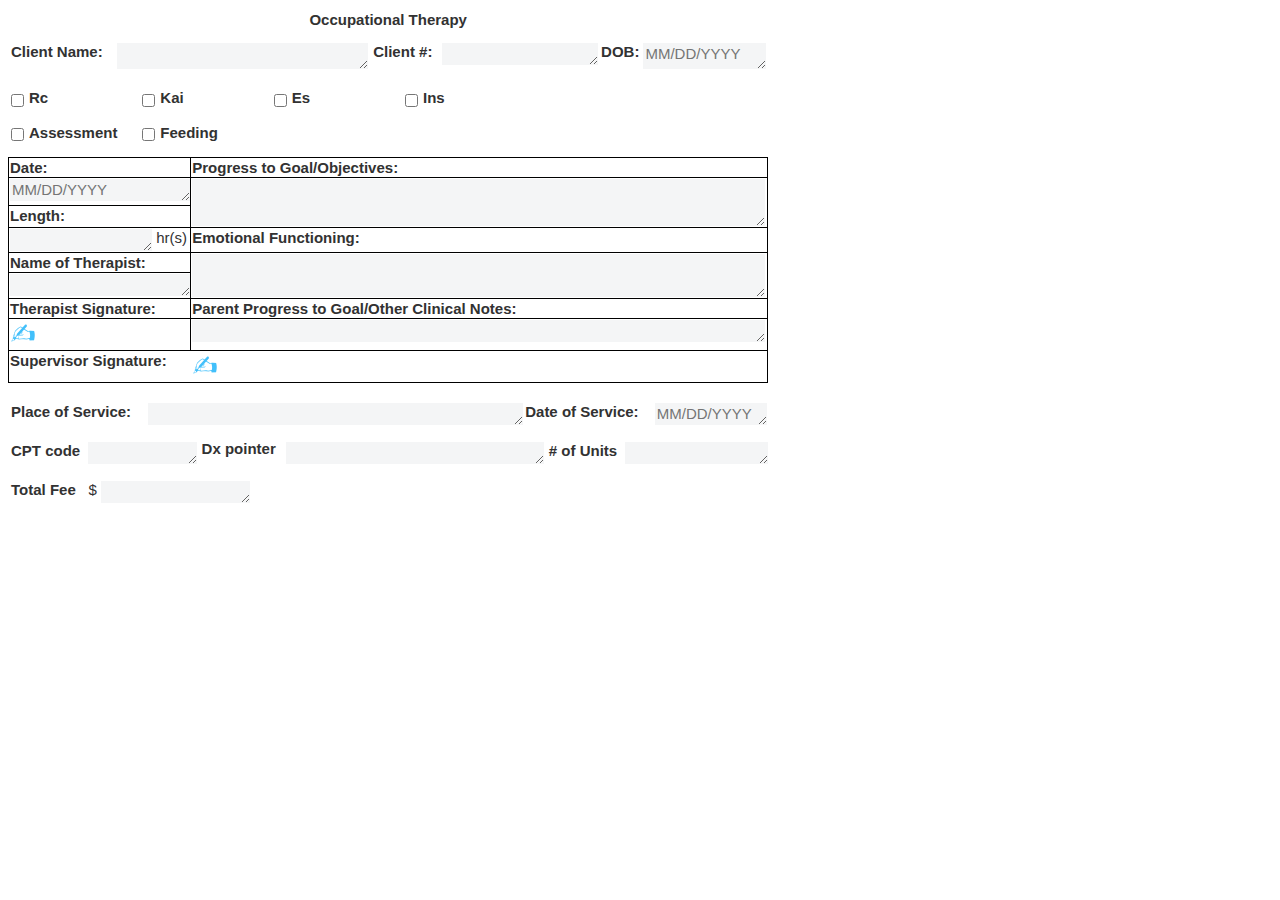
<file: www/index.html>
<!doctype html>
<html>


<body spellcheck="true">

    <!--<script src="./lib/es6-promise.min.js"></script>-->
    <!--<script src="./lib/nativescript-webview-interface.js"></script>-->
    <!--<script src="./index.js"></script>-->
    <script src="./lib/commonjs.js"></script>
    <link rel="stylesheet" type="" href="./lib/stylesheet.css" />


    <table id="tblEHRSpeechNote" style="width:99%" emrremoveelementbecausedatanotavailable="0">
        <tbody>
            <tr id="trSpeechNotes">
                <td id="tdSpeechNotes" style="text-align:center; padding-bottom:12px" colspan="6">
                    <b>Occupational Therapy</b>
                </td>
            </tr>
            <tr id="trSpeechClientName" emrremoveelementbecausedatanotavailable="0">
                <td id="tdSpeechClientName" style="width:14%; vertical-align:top">
                    <b>Client Name:</b>
                </td>
                <td id="tdtaSpeechClientName" style="width:34%; vertical-align:top" emrremoveelementbecausedatanotavailable="0">
                    <textarea id="taSpeechClientName" name="taSpeechClientName" emrmandatoryelement="Message" displayname="Speech Client Name" datatype="3" style="width: 98%; min-height: 18px; vertical-align: top; height: 22px;" rows="1"></textarea>
                </td>
                <td id="tdSpeechClient" style="width:9%; vertical-align:top">
                    <b>Client #:</b>
                </td>
                <td id="tdtaSpeechClient" style="width:21%; vertical-align:top">
                    <textarea readonly="" id="taSpeechClient" name="taSpeechClient" displayname="Speech Client" datatype="3" style="width:98%; min-height:18px; !important; vertical-align:top" rows="1"></textarea>
                </td>
                <td id="tdDOB" style="width:5%; vertical-align:top">
                    <b>DOB:</b>
                </td>
                <td id="tdDOBdata" style="vertical-align:top" emrremoveelementbecausedatanotavailable="0">
                    <textarea id="taDOB" thisisdosfieldeasyform="1" placeholder="MM/DD/YYYY" name="taDOB" displayname="DOB" datatype="0" style="width: 97%; min-height: 18px; vertical-align: top; height: 22px;" rows="1"></textarea>
                </td>
            </tr>
        </tbody>
    </table>
    <div id="divtblRc" style="padding-top:12px"></div>
    <table id="tblRc" style="width:99%">
        <tbody>
            <tr id="trRc">
                <td id="tdRc" style="width:2%;padding-top:5px">
                    <input type="checkbox" id="chkRc" onchange="Hidden();Rc();" name="chkSpeech" displayname="Rc" datatype="6">
                </td>
                <td id="tdlblRc" style="width:15%">
                    <label id="lblchkRc" for="chkRc"><b>Rc</b></label>
                </td>
                <td id="tdKai" style="width:2%;padding-top:5px">
                    <input type="checkbox" id="chkKai" onchange="Hidden();" name="chkSpeech" displayname="Kai" datatype="6">
                </td>
                <td id="tdlblKai" style="width:15%">
                    <label id="lblchkKai" for="chkKai"><b>Kai</b></label>
                </td>
                <td id="tdEs" style="width:2%;padding-top:5px">
                    <input type="checkbox" id="chkEs" onchange="Hidden();" name="chkSpeech" displayname="Es" datatype="6">
                </td>
                <td id="tdlblEs" style="width:15%">
                    <label id="lblchkEs" for="chkEs"><b>Es</b></label>
                </td>
                <td id="tdIns" style="width:2%;padding-top:5px">
                    <input type="checkbox" onchange="Hidden();" id="chkIns" name="chkSpeech" displayname="Ins" datatype="6">
                </td>
                <td id="tdlblIns">
                    <label id="lblchkIns" for="chkIns"><b>Ins</b></label>
                </td>
            </tr>
            <tr id="trAssessment">
                <td id="tdAssessment" style="padding-top:14px">
                    <input type="checkbox" id="chkAssessment" name="chkAssessment" displayname="Assessment" datatype="6">
                </td>
                <td id="tdlblAssessment" style="padding-top:12px">
                    <label id="lblchkAssessment" for="chkAssessment"><b>Assessment</b></label>
                </td>
                <td id="tdFeeding" style="padding-top:14px">
                    <input type="checkbox" id="chkFeeding" name="chkFeeding" displayname="Feeding" datatype="6">
                </td>
                <td id="tdlblFeeding" style="padding-top:12px">
                    <label id="lblchkFeeding" for="chkFeeding"><b>Feeding</b></label>
                </td>
            </tr>
        </tbody>
    </table>
    <div id="divtblSpeechDate" style="padding-top:12px"></div>
    <table id="tblSpeechDate" style="width:99%; border-collapse:collapse" emrremoveelementbecausedatanotavailable="1">
        <tbody>
            <tr id="trSpeechDate">
                <td id="tdSpeechDate" style="width:24%; vertical-align:top; border:1px solid black">
                    <b>Date:</b>
                </td>
                <td id="tdSpeechProgresstoGoal" style="vertical-align:top; border:1px solid black" colspan="3">
                    <b>Progress to Goal/Objectives:</b>
                </td>
            </tr>
            <tr id="trtaSpeechDate" emrremoveelementbecausedatanotavailable="1">
                <td id="tdtaSpeechDate" style="vertical-align:top; border:1px solid black">
                    <textarea id="taSpeechDate" placeholder="MM/DD/YYYY" name="taSpeechDate" displayname="Speech Date" datatype="0" style="width:98%; min-height:18px; !important; vertical-align:top" rows="1"></textarea>
                </td>
                <td id="tdtaSpeechProgresstoGoal" style="vertical-align:top; border:1px solid black" colspan="3" rowspan="2" emrremoveelementbecausedatanotavailable="1">
                    <textarea id="taSpeechProgresstoGoal" name="taSpeechProgresstoGoal" displayname="Speech Progress to Goal" datatype="3" style="width: 99%; min-height: 39px; vertical-align: top; height: 43px;" rows="1" emrremoveelementbecausedatanotavailable="1"></textarea>
                </td>
            </tr>
            <tr id="trSpeechLength">
                <td id="tdSpeechLength" style="vertical-align:top; border:1px solid black">
                    <label id="lblspeechlength" for="taSpeechLength"><b>Length:</b></label>
                </td>
            </tr>
            <tr id="trtaSpeechLength">
                <td id="tdtaSpeechLength" style="vertical-align:top; border:1px solid black">
                    <textarea emrmandatoryelement="1" id="taSpeechLength" name="taSpeechLength" displayname="Speech Length" datatype="5" style="width:77%; min-height:18px; !important; vertical-align:top" rows="1"></textarea> hr(s)
                </td>
                <td id="tdSpeechEmotionalFunctioning" style="vertical-align:top; border:1px solid black" colspan="3">
                    <b>Emotional Functioning:</b>
                </td>
            </tr>
            <tr id="trSpeechNameofTherapist1">
                <td id="tdSpeechNameofTherapist1" style="vertical-align:top; border:1px solid black">
                    <b>Name of Therapist:</b>
                </td>
                <td id="tdtaSpeechEmotionalFunctioning" style="vertical-align:top; border:1px solid black" colspan="3" rowspan="2">
                    <textarea id="taSpeechEmotionalFunctioning" name="taSpeechEmotionalFunctioning" displayname="Speech Emotional Functioning" datatype="3" style="width:99%; min-height:39px; !important; vertical-align:top" rows="1"></textarea>
                </td>
            </tr>
            <tr id="trSpeechNameofTherapist2">
                <td id="tdSpeechNameofTherapist2" style="vertical-align:top; border:1px solid black">
                    <textarea id="taSpeechNameofTherapist" name="taSpeechNameofTherapist" displayname="Speech Name of Therapist" datatype="3" style="width:98%; min-height:18px; !important; vertical-align:top" rows="1"></textarea>
                </td>
            </tr>
            <tr id="trSpeechTherapistSignature">
                <td id="tdSpeechTherapistSignature" style="vertical-align:top; border:1px solid black">
                    <b>Therapist Signature:</b>
                </td>
                <td id="tdSpeechParentProgress" style="vertical-align:top; border:1px solid black" colspan="3">
                    <b>Parent Progress to Goal/Other Clinical Notes:</b>
                </td>
            </tr>
            <tr id="trimgSpeechTherapistSignature">
                <td id="tdimgSpeechTherapistSignature" style="vertical-align:top; border:1px solid black">
                    <img title="Click here to sign" alt="Signature" style="cursor: pointer;" src="[data-uri]"
                        id="imgSpeechTherapistSignature" name="imgSpeechTherapistSignature" displayname="Speech Therapist Signature" emrsignaturetype="1" datatype="7">
                </td>
                <td id="tdtaSpeechParentProgress" style="vertical-align:top; border:1px solid black" colspan="3">
                    <textarea id="taSpeechParentProgress" name="taSpeechParentProgress" displayname="Speech Parent Progress" datatype="3" style="width:99%; min-height:18px; !important; vertical-align:top" rows="1"></textarea>
                </td>
            </tr>
            <tr id="trSpeechSupervisorSignature">
                <td id="tdSpeechSupervisorSignature" style="vertical-align:top; border:1px solid black; border-right:none">
                    <b>Supervisor Signature:</b>
                </td>
                <td id="tdimgSpeechSupervisorSignature" style="vertical-align:top; border:1px solid black;border-left:none" colspan="3">
                    <img title="Click here to sign" alt="Signature" style="cursor: pointer;" src="[data-uri]"
                        id="imgSpeechSupervisorSignature" name="imgSpeechSupervisorSignature" displayname="Speech Supervisor Signature" emrsignaturetype="1" datatype="7">
                </td>
                <!--<td id="tdSpeechSupervisorSignatureDate" style="width:6%; vertical-align:top; border:1px solid black; border-right:none; border-left:none">
			<b>Date:</b>
		</td>
		<td id="tdtaSpeechSupervisorSignatureDate" style="vertical-align:top; border:1px solid black; border-left:none">	
			<textarea id="taSpeechSupervisorSignatureDate" name="taSpeechSupervisorSignatureDate" displayname="Speech Supervisor Signature Date" placeholder="MM/DD/YYYY" datatype="0" style="width:97%; min-height:18px; !important; vertical-align:top" rows="1"></textarea>
		</td>-->
            </tr>
        </tbody>
    </table>
    <table id="tblDiagnosis" style="width:99%">
        <tbody>
            <tr id="trDiagnosis" style="display:none">
                <td id="tdDiagnosis" colspan="4" style="padding-top:14px">
                    <b>Diagnosis:</b>
                    <textarea id="taDiagnosis" name="taDiagnosis" displayname="Diagnosis" datatype="3" style="width:99.5%; min-height:18px; !important; vertical-align:top" rows="1"></textarea>
                </td>
            </tr>
            <tr id="trPlaceofService">
                <td id="tdPlaceofService" style="width:18%; vertical-align:top; padding-top:18px">
                    <b>Place of Service:</b>
                </td>
                <td id="tdPlaceofServicedata" style="width:50%; vertical-align:top; padding-top:18px">
                    <textarea id="taPlaceofService" name="taPlaceofService" displayname="Place of Service" datatype="3" style="width:99.5%; min-height:18px; !important; vertical-align:top" rows="1"></textarea>
                </td>
                <td id="tdDateofService" style="width:17%; vertical-align:top; padding-top:18px">
                    <b>Date of Service:</b>
                </td>
                <td id="tdDateofServicedata" style="vertical-align:top; padding-top:18px">
                    <textarea id="taDateofService" placeholder="MM/DD/YYYY" name="taDateofService" displayname="Date of Service" datatype="0" style="width:98%; min-height:18px; !important; vertical-align:top" rows="1"></textarea>
                </td>
            </tr>
        </tbody>
    </table>
    <div id="divcptcode">
        <table id="tblCPTCODE" style="width:99%">
            <tbody>
                <tr id="trCPTCODE">
                    <td id="tdCPTCODE" style="width:10%; padding-top:12px; vertical-align:top">
                        <label id="lblCPTCODE"><b>CPT code</b></label>
                    </td>
                    <td id="tdCPTCODEDATA" style="width:15%; vertical-align:top; padding-top:12px">
                        <textarea ptnotessectionname="seccptcode" id="taCPTCODE" name="taCPTCODE" displayname="CPT CODE data" datatype="5" style="width:96%; min-height:18px; !important; vertical-align:top" rows="1"></textarea>
                    </td>
                    <td id="tdDXPOINTER" style="width:11%; padding-top:10px; vertical-align:top">
                        <b>Dx pointer</b>
                    </td>
                    <td id="tdtaDxPointer" style="width:35%;text-align:center; vertical-align:top; padding-top:12px">
                        <textarea id="taDxPointer" ptnotessectionname="secdiagnosis" name="taDxPointer" displayname="Dx Pointer" datatype="3" style="width:98%; min-height:18px; !important; vertical-align:top" rows="1"></textarea>
                    </td>
                    <td id="tdUNITS" style="width:10%; padding-top:12px; vertical-align:top">
                        <label id="lblUNITS"><b># of Units</b></label>
                    </td>
                    <td id="tdtaUnits" style="vertical-align:top; padding-top:12px">
                        <textarea id="taCPTCODE_CPTUnits" name="taCPTCODE_CPTUnits" datatype="5" maxlength="2" isdecimal="" displayname="CPTCODE_Units" style="width:99%; min-height:18px; !important; vertical-align:top" rows="1"></textarea>
                    </td>
                </tr>
            </tbody>
        </table>
        <table id="tblCPTCODEDATA" style="width:99%">
            <tbody>
                <tr id="trCPTCODEDATA">
                    <td id="tdTOTALFEE" style="vertical-align:top; width:10%; padding-top:12px">
                        <b>Total Fee</b>
                    </td>
                    <td id="tdtaTotalFee" style="vertical-align:top; padding-top:12px">
                        $ <textarea onblur="this.value=converttocurrencyformat(this.value)" isdecimal="" id="taTotalFee" name="taTotalFee" displayname="Total Fee" datatype="10" style="width:21.5%; min-height:18px; !important; vertical-align:top" rows="1"></textarea>
                    </td>
                </tr>
            </tbody>
        </table>
    </div>


</body>

</html>
</file>
<file: www/lib/stylesheet.css>
/* *************COMMON STYLE BLOCK START*********************** */

body {
    text-align: left;
    white-space: normal;
    font-family: "helvetica", "Verdana";
    width: 8in;
    /*Letter Size Paper*/
    color: #323232;
    spellcheck: true;
    font-size: 15px;
}

@page {
    margin: 0.2in;
}

input[type="checkbox"] {
    width: 13px;
    height: 13px;
    padding: 0;
    margin: 0;
    margin-right: 1px;
    vertical-align: bottom;
    position: relative;
    top: -1px;
    *overflow: hidden;
}

.divTopSubHeading {
    font-size: 21px;
    font-weight: bold;
    text-align: center;
    text-decoration: underline;
}

input[type="text"] {
    font-size: 15px;
    border: 0px solid #ccc;
    background-color: #F4F5F6;
}

input {
    font-size: 15px;
    border: 0px solid #ccc;
    background-color: #F4F5F6;
}

textarea {
    overflow: hidden;
    border: 0px solid #ccc;
    min-height: 80px;
    max-height: 10000px !important;
    background-color: #F4F5F6;
    font-family: "helvetica", "Verdana";
    font-size: 15px;
}

table {
    border-color: #ccc;
}

.divPage {
    height: 100%;
    width: 100%;
}

.heading1 {
    font-size: 18px;
    font-weight: 500;
}

.heading2 {
    font-size: 23px;
    font-weight: bold;
}

.td5px {
    height: 5px;
}

.td10px {
    height: 10px;
}

.td15px {
    height: 15px;
}

.td20px {
    height: 20px;
}

.tdRight5px {
    text-align: right;
    padding-right: 5px;
}

.tdRight10px {
    text-align: right;
    padding-right: 10px;
}

.tdRight15px {
    text-align: right;
    padding-right: 15px;
}

.pagebreak {
    page-break-after: always;
}

.pagebreakbefore {
    page-break-before: always;
}

.link {
    cursor: hand;
    color: #2196f3;
    text-decoration: underline;
}

.hideSection {
    display: none !important;
}


/* 

*************COMMON STYLE BLOCK END*********************** */

.dropdown-menu {
    position: absolute;
    top: 100%;
    left: 0;
    z-index: 1000;
    display: none;
    float: left;
    min-width: 160px;
    padding: 5px 0;
    margin: 2px 0 0;
    font-size: 14px;
    text-align: left;
    list-style: none;
    background-color: #fff;
    -webkit-background-clip: padding-box;
    background-clip: padding-box;
    border: 1px solid #ccc;
    border: 1px solid rgba(0, 0, 0, .15);
    border-radius: 4px;
    -webkit-box-shadow: 0 6px 12px rgba(0, 0, 0, .175);
    box-shadow: 0 6px 12px rgba(0, 0, 0, .175);
}

.dropdown-menu {
    border: 1px solid #ddd;
    background-color: white;
}

.dropdown-menu li {
    /*border-top: 1px solid #ddd;*/
    padding: 2px 5px;
}

.dropdown-menu li:first-child {
    border-top: none;
}

.dropdown-menu li:hover,
.dropdown-menu .active {
    background-color: rgb(110, 183, 219);
}


/* SHOULD not modify */

.dropdown-menu {
    list-style: none;
    padding: 0;
    margin: 0;
}

.dropdown-menu a:hover {
    cursor: pointer;
}

.emrdivcontent {
    -moz-appearance: textfield-multiline;
    -webkit-appearance: textarea;
    /*border: 1px solid gray;*/
    border: 1px solid #ccc;
    font: medium -moz-fixed;
    font: -webkit-small-control;
    min-height: 18px;
    padding: 2px;
    min-width: 50px;
    /*border: 1px solid #ccc;*/
    min-height: 16px !important;
    max-height: 10000px !important;
    background-color: #F4F5F6;
    font-family: "helvetica", "Verdana";
    font-size: 15px;
    display: inline-block;
    overflow: hidden;
    max-width: 7.8in !important;
    resize: none;
    margin: 1px;
}

@media screen and (-ms-high-contrast: active),
(-ms-high-contrast: none) {
    /* IE10+ CSS styles go here */
    th {
        text-align: left;
    }
}

.multiselect-container {
    position: absolute;
    list-style-type: none;
    margin: 0;
    padding: 0;
}

.multiselect-container .input-group {
    margin: 5px;
}

.multiselect-container > li {
    padding: 0;
}

.multiselect-container > li > a.multiselect-all label {
    font-weight: 700;
}

.multiselect-container > li.multiselect-group label {
    margin: 0;
    padding: 3px 20px 3px 20px;
    height: 100%;
    font-weight: 700;
}

.multiselect-container > li.multiselect-group-clickable label {
    cursor: pointer;
}

.multiselect-container > li > a {
    padding: 0;
}

.multiselect-container > li > a > label {
    margin: 0;
    height: 100%;
    cursor: pointer;
    font-weight: 400;
    padding: 3px 20px 3px 40px;
}

.multiselect-container > li > a > label.radio,
.multiselect-container > li > a > label.checkbox {
    margin: 0;
}

.multiselect-container > li > a > label > input[type=checkbox] {
    /*margin-bottom: 5px;*/
    margin-top: 8px;
}

.btn-group > .btn-group:nth-child(2) > .multiselect.btn {
    border-top-left-radius: 4px;
    border-bottom-left-radius: 4px;
}

.form-inline .multiselect-container label.checkbox,
.form-inline .multiselect-container label.radio {
    padding: 3px 20px 3px 40px;
}

.form-inline .multiselect-container li a label.checkbox input[type=checkbox],
.form-inline .multiselect-container li a label.radio input[type=radio] {
    margin-left: -20px;
    margin-right: 0;
}


/*!
 * Bootstrap v3.3.2 (http://getbootstrap.com)
 * Copyright 2011-2015 Twitter, Inc.
 * Licensed under MIT (https://github.com/twbs/bootstrap/blob/master/LICENSE)
 */


/*! normalize.css v3.0.2 | MIT License | git.io/normalize */

article,
aside,
details,
figcaption,
figure,
footer,
header,
hgroup,
main,
menu,
nav,
section,
summary {
    display: block;
}

audio,
canvas,
progress,
video {
    display: inline-block;
    vertical-align: baseline;
}

audio:not([controls]) {
    display: none;
    height: 0;
}

[hidden],
template {
    display: none;
}

abbr[title] {
    border-bottom: 1px dotted;
}

b,
strong {
    font-weight: 700;
}

dfn {
    font-style: italic;
}

mark {
    color: #000;
    background: #ff0;
}

small {
    font-size: 80%;
}

sub,
sup {
    position: relative;
    font-size: 75%;
    line-height: 0;
    vertical-align: baseline;
}

sup {
    top: -.5em;
}

sub {
    bottom: -.25em;
}

svg:not(:root) {
    overflow: hidden;
}

figure {
    margin: 1em 40px;
}

hr {
    height: 0;
    -webkit-box-sizing: content-box;
    -moz-box-sizing: content-box;
    box-sizing: content-box;
}

pre {
    overflow: auto;
}

code,
kbd,
pre,
samp {
    font-family: monospace, monospace;
    font-size: 1em;
}

button,
input,
optgroup,
select {
    margin: 0;
    font: inherit;
    color: inherit;
}

button {
    overflow: visible;
}

button,
select {
    text-transform: none;
}

button,
html input[type=button],
input[type=reset],
input[type=submit] {
    -webkit-appearance: button;
    cursor: pointer;
}

button[disabled],
html input[disabled] {
    cursor: default;
}

button::-moz-focus-inner,
input::-moz-focus-inner {
    padding: 0;
    border: 0;
}

input[type=number]::-webkit-inner-spin-button,
input[type=number]::-webkit-outer-spin-button {
    height: auto;
}

input[type=search] {
    -webkit-box-sizing: content-box;
    -moz-box-sizing: content-box;
    box-sizing: content-box;
    -webkit-appearance: textfield;
}

input[type=search]::-webkit-search-cancel-button,
input[type=search]::-webkit-search-decoration {
    -webkit-appearance: none;
}

fieldset {
    padding: .35em .625em .75em;
    margin: 0 2px;
    border: 1px solid silver;
}

legend {
    padding: 0;
    border: 0;
}

optgroup {
    font-weight: 700;
}


/*! Source: https://github.com/h5bp/html5-boilerplate/blob/master/src/css/main.css */

button {
    font-family: inherit;
    font-size: inherit;
    line-height: inherit;
}

figure {
    margin: 0;
}

.carousel-inner > .item > a > img,
.carousel-inner > .item > img,
.img-responsive,
.thumbnail a > img,
.thumbnail > img {
    display: block;
    max-width: 100%;
    height: auto;
}

.img-rounded {
    border-radius: 6px;
}

.img-thumbnail {
    display: inline-block;
    max-width: 100%;
    height: auto;
    padding: 4px;
    line-height: 1.42857143;
    background-color: #fff;
    border: 1px solid #ddd;
    border-radius: 4px;
    -webkit-transition: all .2s ease-in-out;
    -o-transition: all .2s ease-in-out;
    transition: all .2s ease-in-out;
}

.img-circle {
    border-radius: 50%;
}

hr {
    margin-top: 20px;
    margin-bottom: 20px;
    border: 0;
    border-top: 1px solid #eee;
}

.sr-only {
    position: absolute;
    width: 1px;
    height: 1px;
    padding: 0;
    margin: -1px;
    overflow: hidden;
    clip: rect(0, 0, 0, 0);
    border: 0;
}

.sr-only-focusable:active,
.sr-only-focusable:focus {
    position: static;
    width: auto;
    height: auto;
    margin: 0;
    overflow: visible;
    clip: auto;
}

.h1,
.h2,
.h3,
.h4,
.h5,
.h6 {
    font-family: inherit;
    font-weight: 500;
    line-height: 1.1;
    color: inherit;
}

.h1 .small,
.h1 small,
.h2 .small,
.h2 small,
.h3 .small,
.h3 small,
.h4 .small,
.h4 small,
.h5 .small,
.h5 small,
.h6 .small,
.h6 small,
h1 .small,
h1 small,
h2 .small,
h2 small,
h3 .small,
h3 small,
h4 .small,
h4 small,
h5 .small,
h5 small,
h6 .small,
h6 small {
    font-weight: 400;
    line-height: 1;
    color: #777;
}

.h1,
.h2,
.h3,
h1,
h2,
h3 {
    margin-top: 20px;
    margin-bottom: 10px;
}

.h1 .small,
.h1 small,
.h2 .small,
.h2 small,
.h3 .small,
.h3 small,
h1 .small,
h1 small,
h2 .small,
h2 small,
h3 .small,
h3 small {
    font-size: 65%;
}

.h4,
.h5,
.h6,
h4,
h5,
h6 {
    margin-top: 10px;
    margin-bottom: 10px;
}

.h4 .small,
.h4 small,
.h5 .small,
.h5 small,
.h6 .small,
.h6 small,
h4 .small,
h4 small,
h5 .small,
h5 small,
h6 .small,
h6 small {
    font-size: 75%;
}

.h1 {
    font-size: 36px;
}

.h2 {
    font-size: 30px;
}

.h3 {
    font-size: 24px;
}

.h4 {
    font-size: 18px;
}

.h5 {
    font-size: 14px;
}

.h6 {
    font-size: 12px;
}

.lead {
    margin-bottom: 20px;
    font-size: 16px;
    font-weight: 300;
    line-height: 1.4;
}

@media (min-width:768px) {
    .lead {
        font-size: 21px;
    }
}

.small,
small {
    font-size: 85%;
}

.mark,
mark {
    padding: .2em;
    background-color: #fcf8e3;
}

.text-left {
    text-align: left;
}

.text-right {
    text-align: right;
}

.text-center {
    text-align: center;
}

.text-justify {
    text-align: justify;
}

.text-nowrap {
    white-space: nowrap;
}

.text-lowercase {
    text-transform: lowercase;
}

.text-uppercase {
    text-transform: uppercase;
}

.text-capitalize {
    text-transform: capitalize;
}

.text-muted {
    color: #777;
}

.text-primary {
    color: #337ab7;
}

a.text-primary:hover {
    color: #286090;
}

.text-success {
    color: #3c763d;
}

a.text-success:hover {
    color: #2b542c;
}

.text-info {
    color: #31708f;
}

a.text-info:hover {
    color: #245269;
}

.text-warning {
    color: #8a6d3b;
}

a.text-warning:hover {
    color: #66512c;
}

.text-danger {
    color: #a94442;
}

a.text-danger:hover {
    color: #843534;
}

.bg-primary {
    color: #fff;
    background-color: #337ab7;
}

a.bg-primary:hover {
    background-color: #286090;
}

.bg-success {
    background-color: #dff0d8;
}

a.bg-success:hover {
    background-color: #c1e2b3;
}

.bg-info {
    background-color: #d9edf7;
}

a.bg-info:hover {
    background-color: #afd9ee;
}

.bg-warning {
    background-color: #fcf8e3;
}

a.bg-warning:hover {
    background-color: #f7ecb5;
}

.bg-danger {
    background-color: #f2dede;
}

a.bg-danger:hover {
    background-color: #e4b9b9;
}

.page-header {
    padding-bottom: 9px;
    margin: 40px 0 20px;
    border-bottom: 1px solid #eee;
}

ol,
ul {
    margin-top: 0;
    margin-bottom: 10px;
}

ol ol,
ol ul,
ul ol,
ul ul {
    margin-bottom: 0;
}

.list-unstyled {
    padding-left: 0;
    list-style: none;
}

.list-inline {
    padding-left: 0;
    margin-left: -5px;
    list-style: none;
}

.list-inline > li {
    display: inline-block;
    padding-right: 5px;
    padding-left: 5px;
}

dl {
    margin-top: 0;
    margin-bottom: 20px;
}

dd,
dt {
    line-height: 1.42857143;
}

dt {
    font-weight: 700;
}

dd {
    margin-left: 0;
}

@media (min-width:768px) {
    .dl-horizontal dt {
        float: left;
        width: 160px;
        overflow: hidden;
        clear: left;
        text-align: right;
        text-overflow: ellipsis;
        white-space: nowrap;
    }
    .dl-horizontal dd {
        margin-left: 180px;
    }
}

abbr[data-original-title],
abbr[title] {
    cursor: help;
    border-bottom: 1px dotted #777;
}

.initialism {
    font-size: 90%;
    text-transform: uppercase;
}

blockquote {
    padding: 10px 20px;
    margin: 0 0 20px;
    font-size: 17.5px;
    border-left: 5px solid #eee;
}

blockquote ol:last-child,
blockquote p:last-child,
blockquote ul:last-child {
    margin-bottom: 0;
}

blockquote .small,
blockquote footer,
blockquote small {
    display: block;
    font-size: 80%;
    line-height: 1.42857143;
    color: #777;
}

blockquote .small:before,
blockquote footer:before,
blockquote small:before {
    content: '\2014 \00A0';
}

.blockquote-reverse,
blockquote.pull-right {
    padding-right: 15px;
    padding-left: 0;
    text-align: right;
    border-right: 5px solid #eee;
    border-left: 0;
}

.blockquote-reverse .small:before,
.blockquote-reverse footer:before,
.blockquote-reverse small:before,
blockquote.pull-right .small:before,
blockquote.pull-right footer:before,
blockquote.pull-right small:before {
    content: '';
}

.blockquote-reverse .small:after,
.blockquote-reverse footer:after,
.blockquote-reverse small:after,
blockquote.pull-right .small:after,
blockquote.pull-right footer:after,
blockquote.pull-right small:after {
    content: '\00A0 \2014';
}

address {
    margin-bottom: 20px;
    font-style: normal;
    line-height: 1.42857143;
}

code,
kbd,
pre,
samp {
    font-family: Menlo, Monaco, Consolas, "Courier New", monospace;
}

code {
    padding: 2px 4px;
    font-size: 90%;
    color: #c7254e;
    background-color: #f9f2f4;
    border-radius: 4px;
}

kbd {
    padding: 2px 4px;
    font-size: 90%;
    color: #fff;
    background-color: #333;
    border-radius: 3px;
    -webkit-box-shadow: inset 0 -1px 0 rgba(0, 0, 0, .25);
    box-shadow: inset 0 -1px 0 rgba(0, 0, 0, .25);
}

kbd kbd {
    padding: 0;
    font-size: 100%;
    font-weight: 700;
    -webkit-box-shadow: none;
    box-shadow: none;
}

pre {
    display: block;
    padding: 9.5px;
    margin: 0 0 10px;
    font-size: 13px;
    line-height: 1.42857143;
    color: #333;
    word-break: break-all;
    word-wrap: break-word;
    background-color: #f5f5f5;
    border: 1px solid #ccc;
    border-radius: 4px;
}

pre code {
    padding: 0;
    font-size: inherit;
    color: inherit;
    white-space: pre-wrap;
    background-color: transparent;
    border-radius: 0;
}

.pre-scrollable {
    max-height: 340px;
    overflow-y: scroll;
}

.container {
    padding-right: 15px;
    padding-left: 15px;
    margin-right: auto;
    margin-left: auto;
}

@media (min-width:768px) {
    .container {
        width: 750px;
    }
}

@media (min-width:992px) {
    .container {
        width: 970px;
    }
}

@media (min-width:1200px) {
    .container {
        width: 1170px;
    }
}

.container-fluid {
    padding-right: 15px;
    padding-left: 15px;
    margin-right: auto;
    margin-left: auto;
}

.row {
    margin-right: -15px;
    margin-left: -15px;
}

.col-lg-1,
.col-lg-10,
.col-lg-11,
.col-lg-12,
.col-lg-2,
.col-lg-3,
.col-lg-4,
.col-lg-5,
.col-lg-6,
.col-lg-7,
.col-lg-8,
.col-lg-9,
.col-md-1,
.col-md-10,
.col-md-11,
.col-md-12,
.col-md-2,
.col-md-3,
.col-md-4,
.col-md-5,
.col-md-6,
.col-md-7,
.col-md-8,
.col-md-9,
.col-sm-1,
.col-sm-10,
.col-sm-11,
.col-sm-12,
.col-sm-2,
.col-sm-3,
.col-sm-4,
.col-sm-5,
.col-sm-6,
.col-sm-7,
.col-sm-8,
.col-sm-9,
.col-xs-1,
.col-xs-10,
.col-xs-11,
.col-xs-12,
.col-xs-2,
.col-xs-3,
.col-xs-4,
.col-xs-5,
.col-xs-6,
.col-xs-7,
.col-xs-8,
.col-xs-9 {
    position: relative;
    min-height: 1px;
    padding-right: 15px;
    padding-left: 15px;
}

.col-xs-1,
.col-xs-10,
.col-xs-11,
.col-xs-12,
.col-xs-2,
.col-xs-3,
.col-xs-4,
.col-xs-5,
.col-xs-6,
.col-xs-7,
.col-xs-8,
.col-xs-9 {
    float: left;
}

.col-xs-12 {
    width: 100%;
}

.col-xs-11 {
    width: 91.66666667%;
}

.col-xs-10 {
    width: 83.33333333%;
}

.col-xs-9 {
    width: 75%;
}

.col-xs-8 {
    width: 66.66666667%;
}

.col-xs-7 {
    width: 58.33333333%;
}

.col-xs-6 {
    width: 50%;
}

.col-xs-5 {
    width: 41.66666667%;
}

.col-xs-4 {
    width: 33.33333333%;
}

.col-xs-3 {
    width: 25%;
}

.col-xs-2 {
    width: 16.66666667%;
}

.col-xs-1 {
    width: 8.33333333%;
}

.col-xs-pull-12 {
    right: 100%;
}

.col-xs-pull-11 {
    right: 91.66666667%;
}

.col-xs-pull-10 {
    right: 83.33333333%;
}

.col-xs-pull-9 {
    right: 75%;
}

.col-xs-pull-8 {
    right: 66.66666667%;
}

.col-xs-pull-7 {
    right: 58.33333333%;
}

.col-xs-pull-6 {
    right: 50%;
}

.col-xs-pull-5 {
    right: 41.66666667%;
}

.col-xs-pull-4 {
    right: 33.33333333%;
}

.col-xs-pull-3 {
    right: 25%;
}

.col-xs-pull-2 {
    right: 16.66666667%;
}

.col-xs-pull-1 {
    right: 8.33333333%;
}

.col-xs-pull-0 {
    right: auto;
}

.col-xs-push-12 {
    left: 100%;
}

.col-xs-push-11 {
    left: 91.66666667%;
}

.col-xs-push-10 {
    left: 83.33333333%;
}

.col-xs-push-9 {
    left: 75%;
}

.col-xs-push-8 {
    left: 66.66666667%;
}

.col-xs-push-7 {
    left: 58.33333333%;
}

.col-xs-push-6 {
    left: 50%;
}

.col-xs-push-5 {
    left: 41.66666667%;
}

.col-xs-push-4 {
    left: 33.33333333%;
}

.col-xs-push-3 {
    left: 25%;
}

.col-xs-push-2 {
    left: 16.66666667%;
}

.col-xs-push-1 {
    left: 8.33333333%;
}

.col-xs-push-0 {
    left: auto;
}

.col-xs-offset-12 {
    margin-left: 100%;
}

.col-xs-offset-11 {
    margin-left: 91.66666667%;
}

.col-xs-offset-10 {
    margin-left: 83.33333333%;
}

.col-xs-offset-9 {
    margin-left: 75%;
}

.col-xs-offset-8 {
    margin-left: 66.66666667%;
}

.col-xs-offset-7 {
    margin-left: 58.33333333%;
}

.col-xs-offset-6 {
    margin-left: 50%;
}

.col-xs-offset-5 {
    margin-left: 41.66666667%;
}

.col-xs-offset-4 {
    margin-left: 33.33333333%;
}

.col-xs-offset-3 {
    margin-left: 25%;
}

.col-xs-offset-2 {
    margin-left: 16.66666667%;
}

.col-xs-offset-1 {
    margin-left: 8.33333333%;
}

.col-xs-offset-0 {
    margin-left: 0;
}

@media (min-width:768px) {
    .col-sm-1,
    .col-sm-10,
    .col-sm-11,
    .col-sm-12,
    .col-sm-2,
    .col-sm-3,
    .col-sm-4,
    .col-sm-5,
    .col-sm-6,
    .col-sm-7,
    .col-sm-8,
    .col-sm-9 {
        float: left;
    }
    .col-sm-12 {
        width: 100%;
    }
    .col-sm-11 {
        width: 91.66666667%;
    }
    .col-sm-10 {
        width: 83.33333333%;
    }
    .col-sm-9 {
        width: 75%;
    }
    .col-sm-8 {
        width: 66.66666667%;
    }
    .col-sm-7 {
        width: 58.33333333%;
    }
    .col-sm-6 {
        width: 50%;
    }
    .col-sm-5 {
        width: 41.66666667%;
    }
    .col-sm-4 {
        width: 33.33333333%;
    }
    .col-sm-3 {
        width: 25%;
    }
    .col-sm-2 {
        width: 16.66666667%;
    }
    .col-sm-1 {
        width: 8.33333333%;
    }
    .col-sm-pull-12 {
        right: 100%;
    }
    .col-sm-pull-11 {
        right: 91.66666667%;
    }
    .col-sm-pull-10 {
        right: 83.33333333%;
    }
    .col-sm-pull-9 {
        right: 75%;
    }
    .col-sm-pull-8 {
        right: 66.66666667%;
    }
    .col-sm-pull-7 {
        right: 58.33333333%;
    }
    .col-sm-pull-6 {
        right: 50%;
    }
    .col-sm-pull-5 {
        right: 41.66666667%;
    }
    .col-sm-pull-4 {
        right: 33.33333333%;
    }
    .col-sm-pull-3 {
        right: 25%;
    }
    .col-sm-pull-2 {
        right: 16.66666667%;
    }
    .col-sm-pull-1 {
        right: 8.33333333%;
    }
    .col-sm-pull-0 {
        right: auto;
    }
    .col-sm-push-12 {
        left: 100%;
    }
    .col-sm-push-11 {
        left: 91.66666667%;
    }
    .col-sm-push-10 {
        left: 83.33333333%;
    }
    .col-sm-push-9 {
        left: 75%;
    }
    .col-sm-push-8 {
        left: 66.66666667%;
    }
    .col-sm-push-7 {
        left: 58.33333333%;
    }
    .col-sm-push-6 {
        left: 50%;
    }
    .col-sm-push-5 {
        left: 41.66666667%;
    }
    .col-sm-push-4 {
        left: 33.33333333%;
    }
    .col-sm-push-3 {
        left: 25%;
    }
    .col-sm-push-2 {
        left: 16.66666667%;
    }
    .col-sm-push-1 {
        left: 8.33333333%;
    }
    .col-sm-push-0 {
        left: auto;
    }
    .col-sm-offset-12 {
        margin-left: 100%;
    }
    .col-sm-offset-11 {
        margin-left: 91.66666667%;
    }
    .col-sm-offset-10 {
        margin-left: 83.33333333%;
    }
    .col-sm-offset-9 {
        margin-left: 75%;
    }
    .col-sm-offset-8 {
        margin-left: 66.66666667%;
    }
    .col-sm-offset-7 {
        margin-left: 58.33333333%;
    }
    .col-sm-offset-6 {
        margin-left: 50%;
    }
    .col-sm-offset-5 {
        margin-left: 41.66666667%;
    }
    .col-sm-offset-4 {
        margin-left: 33.33333333%;
    }
    .col-sm-offset-3 {
        margin-left: 25%;
    }
    .col-sm-offset-2 {
        margin-left: 16.66666667%;
    }
    .col-sm-offset-1 {
        margin-left: 8.33333333%;
    }
    .col-sm-offset-0 {
        margin-left: 0;
    }
}

@media (min-width:992px) {
    .col-md-1,
    .col-md-10,
    .col-md-11,
    .col-md-12,
    .col-md-2,
    .col-md-3,
    .col-md-4,
    .col-md-5,
    .col-md-6,
    .col-md-7,
    .col-md-8,
    .col-md-9 {
        float: left;
    }
    .col-md-12 {
        width: 100%;
    }
    .col-md-11 {
        width: 91.66666667%;
    }
    .col-md-10 {
        width: 83.33333333%;
    }
    .col-md-9 {
        width: 75%;
    }
    .col-md-8 {
        width: 66.66666667%;
    }
    .col-md-7 {
        width: 58.33333333%;
    }
    .col-md-6 {
        width: 50%;
    }
    .col-md-5 {
        width: 41.66666667%;
    }
    .col-md-4 {
        width: 33.33333333%;
    }
    .col-md-3 {
        width: 25%;
    }
    .col-md-2 {
        width: 16.66666667%;
    }
    .col-md-1 {
        width: 8.33333333%;
    }
    .col-md-pull-12 {
        right: 100%;
    }
    .col-md-pull-11 {
        right: 91.66666667%;
    }
    .col-md-pull-10 {
        right: 83.33333333%;
    }
    .col-md-pull-9 {
        right: 75%;
    }
    .col-md-pull-8 {
        right: 66.66666667%;
    }
    .col-md-pull-7 {
        right: 58.33333333%;
    }
    .col-md-pull-6 {
        right: 50%;
    }
    .col-md-pull-5 {
        right: 41.66666667%;
    }
    .col-md-pull-4 {
        right: 33.33333333%;
    }
    .col-md-pull-3 {
        right: 25%;
    }
    .col-md-pull-2 {
        right: 16.66666667%;
    }
    .col-md-pull-1 {
        right: 8.33333333%;
    }
    .col-md-pull-0 {
        right: auto;
    }
    .col-md-push-12 {
        left: 100%;
    }
    .col-md-push-11 {
        left: 91.66666667%;
    }
    .col-md-push-10 {
        left: 83.33333333%;
    }
    .col-md-push-9 {
        left: 75%;
    }
    .col-md-push-8 {
        left: 66.66666667%;
    }
    .col-md-push-7 {
        left: 58.33333333%;
    }
    .col-md-push-6 {
        left: 50%;
    }
    .col-md-push-5 {
        left: 41.66666667%;
    }
    .col-md-push-4 {
        left: 33.33333333%;
    }
    .col-md-push-3 {
        left: 25%;
    }
    .col-md-push-2 {
        left: 16.66666667%;
    }
    .col-md-push-1 {
        left: 8.33333333%;
    }
    .col-md-push-0 {
        left: auto;
    }
    .col-md-offset-12 {
        margin-left: 100%;
    }
    .col-md-offset-11 {
        margin-left: 91.66666667%;
    }
    .col-md-offset-10 {
        margin-left: 83.33333333%;
    }
    .col-md-offset-9 {
        margin-left: 75%;
    }
    .col-md-offset-8 {
        margin-left: 66.66666667%;
    }
    .col-md-offset-7 {
        margin-left: 58.33333333%;
    }
    .col-md-offset-6 {
        margin-left: 50%;
    }
    .col-md-offset-5 {
        margin-left: 41.66666667%;
    }
    .col-md-offset-4 {
        margin-left: 33.33333333%;
    }
    .col-md-offset-3 {
        margin-left: 25%;
    }
    .col-md-offset-2 {
        margin-left: 16.66666667%;
    }
    .col-md-offset-1 {
        margin-left: 8.33333333%;
    }
    .col-md-offset-0 {
        margin-left: 0;
    }
}

@media (min-width:1200px) {
    .col-lg-1,
    .col-lg-10,
    .col-lg-11,
    .col-lg-12,
    .col-lg-2,
    .col-lg-3,
    .col-lg-4,
    .col-lg-5,
    .col-lg-6,
    .col-lg-7,
    .col-lg-8,
    .col-lg-9 {
        float: left;
    }
    .col-lg-12 {
        width: 100%;
    }
    .col-lg-11 {
        width: 91.66666667%;
    }
    .col-lg-10 {
        width: 83.33333333%;
    }
    .col-lg-9 {
        width: 75%;
    }
    .col-lg-8 {
        width: 66.66666667%;
    }
    .col-lg-7 {
        width: 58.33333333%;
    }
    .col-lg-6 {
        width: 50%;
    }
    .col-lg-5 {
        width: 41.66666667%;
    }
    .col-lg-4 {
        width: 33.33333333%;
    }
    .col-lg-3 {
        width: 25%;
    }
    .col-lg-2 {
        width: 16.66666667%;
    }
    .col-lg-1 {
        width: 8.33333333%;
    }
    .col-lg-pull-12 {
        right: 100%;
    }
    .col-lg-pull-11 {
        right: 91.66666667%;
    }
    .col-lg-pull-10 {
        right: 83.33333333%;
    }
    .col-lg-pull-9 {
        right: 75%;
    }
    .col-lg-pull-8 {
        right: 66.66666667%;
    }
    .col-lg-pull-7 {
        right: 58.33333333%;
    }
    .col-lg-pull-6 {
        right: 50%;
    }
    .col-lg-pull-5 {
        right: 41.66666667%;
    }
    .col-lg-pull-4 {
        right: 33.33333333%;
    }
    .col-lg-pull-3 {
        right: 25%;
    }
    .col-lg-pull-2 {
        right: 16.66666667%;
    }
    .col-lg-pull-1 {
        right: 8.33333333%;
    }
    .col-lg-pull-0 {
        right: auto;
    }
    .col-lg-push-12 {
        left: 100%;
    }
    .col-lg-push-11 {
        left: 91.66666667%;
    }
    .col-lg-push-10 {
        left: 83.33333333%;
    }
    .col-lg-push-9 {
        left: 75%;
    }
    .col-lg-push-8 {
        left: 66.66666667%;
    }
    .col-lg-push-7 {
        left: 58.33333333%;
    }
    .col-lg-push-6 {
        left: 50%;
    }
    .col-lg-push-5 {
        left: 41.66666667%;
    }
    .col-lg-push-4 {
        left: 33.33333333%;
    }
    .col-lg-push-3 {
        left: 25%;
    }
    .col-lg-push-2 {
        left: 16.66666667%;
    }
    .col-lg-push-1 {
        left: 8.33333333%;
    }
    .col-lg-push-0 {
        left: auto;
    }
    .col-lg-offset-12 {
        margin-left: 100%;
    }
    .col-lg-offset-11 {
        margin-left: 91.66666667%;
    }
    .col-lg-offset-10 {
        margin-left: 83.33333333%;
    }
    .col-lg-offset-9 {
        margin-left: 75%;
    }
    .col-lg-offset-8 {
        margin-left: 66.66666667%;
    }
    .col-lg-offset-7 {
        margin-left: 58.33333333%;
    }
    .col-lg-offset-6 {
        margin-left: 50%;
    }
    .col-lg-offset-5 {
        margin-left: 41.66666667%;
    }
    .col-lg-offset-4 {
        margin-left: 33.33333333%;
    }
    .col-lg-offset-3 {
        margin-left: 25%;
    }
    .col-lg-offset-2 {
        margin-left: 16.66666667%;
    }
    .col-lg-offset-1 {
        margin-left: 8.33333333%;
    }
    .col-lg-offset-0 {
        margin-left: 0;
    }
}

caption {
    padding-top: 8px;
    padding-bottom: 8px;
    color: #777;
    text-align: left;
}

.table {
    width: 100%;
    max-width: 100%;
    margin-bottom: 20px;
}

.table > tbody > tr > td,
.table > tbody > tr > th,
.table > tfoot > tr > td,
.table > tfoot > tr > th,
.table > thead > tr > td,
.table > thead > tr > th {
    padding: 8px;
    line-height: 1.42857143;
    vertical-align: top;
    border-top: 1px solid #ddd;
}

.table > thead > tr > th {
    vertical-align: bottom;
    border-bottom: 2px solid #ddd;
}

.table > caption + thead > tr:first-child > td,
.table > caption + thead > tr:first-child > th,
.table > colgroup + thead > tr:first-child > td,
.table > colgroup + thead > tr:first-child > th,
.table > thead:first-child > tr:first-child > td,
.table > thead:first-child > tr:first-child > th {
    border-top: 0;
}

.table > tbody + tbody {
    border-top: 2px solid #ddd;
}

.table .table {
    background-color: #fff;
}

.table-condensed > tbody > tr > td,
.table-condensed > tbody > tr > th,
.table-condensed > tfoot > tr > td,
.table-condensed > tfoot > tr > th,
.table-condensed > thead > tr > td,
.table-condensed > thead > tr > th {
    padding: 5px;
}

.table-bordered {
    border: 1px solid #ddd;
}

.table-bordered > tbody > tr > td,
.table-bordered > tbody > tr > th,
.table-bordered > tfoot > tr > td,
.table-bordered > tfoot > tr > th,
.table-bordered > thead > tr > td,
.table-bordered > thead > tr > th {
    border: 1px solid #ddd;
}

.table-bordered > thead > tr > td,
.table-bordered > thead > tr > th {
    border-bottom-width: 2px;
}

.table-striped > tbody > tr:nth-of-type(odd) {
    background-color: #f9f9f9;
}

.table-hover > tbody > tr:hover {
    background-color: #f5f5f5;
}

table col[class*=col-] {
    position: static;
    display: table-column;
    float: none;
}

table td[class*=col-],
table th[class*=col-] {
    position: static;
    display: table-cell;
    float: none;
}

.table > tbody > tr.active > td,
.table > tbody > tr.active > th,
.table > tbody > tr > td.active,
.table > tbody > tr > th.active,
.table > tfoot > tr.active > td,
.table > tfoot > tr.active > th,
.table > tfoot > tr > td.active,
.table > tfoot > tr > th.active,
.table > thead > tr.active > td,
.table > thead > tr.active > th,
.table > thead > tr > td.active,
.table > thead > tr > th.active {
    background-color: #f5f5f5;
}

.table-hover > tbody > tr.active:hover > td,
.table-hover > tbody > tr.active:hover > th,
.table-hover > tbody > tr:hover > .active,
.table-hover > tbody > tr > td.active:hover,
.table-hover > tbody > tr > th.active:hover {
    background-color: #e8e8e8;
}

.table > tbody > tr.success > td,
.table > tbody > tr.success > th,
.table > tbody > tr > td.success,
.table > tbody > tr > th.success,
.table > tfoot > tr.success > td,
.table > tfoot > tr.success > th,
.table > tfoot > tr > td.success,
.table > tfoot > tr > th.success,
.table > thead > tr.success > td,
.table > thead > tr.success > th,
.table > thead > tr > td.success,
.table > thead > tr > th.success {
    background-color: #dff0d8;
}

.table-hover > tbody > tr.success:hover > td,
.table-hover > tbody > tr.success:hover > th,
.table-hover > tbody > tr:hover > .success,
.table-hover > tbody > tr > td.success:hover,
.table-hover > tbody > tr > th.success:hover {
    background-color: #d0e9c6;
}

.table > tbody > tr.info > td,
.table > tbody > tr.info > th,
.table > tbody > tr > td.info,
.table > tbody > tr > th.info,
.table > tfoot > tr.info > td,
.table > tfoot > tr.info > th,
.table > tfoot > tr > td.info,
.table > tfoot > tr > th.info,
.table > thead > tr.info > td,
.table > thead > tr.info > th,
.table > thead > tr > td.info,
.table > thead > tr > th.info {
    background-color: #d9edf7;
}

.table-hover > tbody > tr.info:hover > td,
.table-hover > tbody > tr.info:hover > th,
.table-hover > tbody > tr:hover > .info,
.table-hover > tbody > tr > td.info:hover,
.table-hover > tbody > tr > th.info:hover {
    background-color: #c4e3f3;
}

.table > tbody > tr.warning > td,
.table > tbody > tr.warning > th,
.table > tbody > tr > td.warning,
.table > tbody > tr > th.warning,
.table > tfoot > tr.warning > td,
.table > tfoot > tr.warning > th,
.table > tfoot > tr > td.warning,
.table > tfoot > tr > th.warning,
.table > thead > tr.warning > td,
.table > thead > tr.warning > th,
.table > thead > tr > td.warning,
.table > thead > tr > th.warning {
    background-color: #fcf8e3;
}

.table-hover > tbody > tr.warning:hover > td,
.table-hover > tbody > tr.warning:hover > th,
.table-hover > tbody > tr:hover > .warning,
.table-hover > tbody > tr > td.warning:hover,
.table-hover > tbody > tr > th.warning:hover {
    background-color: #faf2cc;
}

.table > tbody > tr.danger > td,
.table > tbody > tr.danger > th,
.table > tbody > tr > td.danger,
.table > tbody > tr > th.danger,
.table > tfoot > tr.danger > td,
.table > tfoot > tr.danger > th,
.table > tfoot > tr > td.danger,
.table > tfoot > tr > th.danger,
.table > thead > tr.danger > td,
.table > thead > tr.danger > th,
.table > thead > tr > td.danger,
.table > thead > tr > th.danger {
    background-color: #f2dede;
}

.table-hover > tbody > tr.danger:hover > td,
.table-hover > tbody > tr.danger:hover > th,
.table-hover > tbody > tr:hover > .danger,
.table-hover > tbody > tr > td.danger:hover,
.table-hover > tbody > tr > th.danger:hover {
    background-color: #ebcccc;
}

.table-responsive {
    min-height: .01%;
    overflow-x: auto;
}

@media screen and (max-width:767px) {
    .table-responsive {
        width: 100%;
        margin-bottom: 15px;
        overflow-y: hidden;
        -ms-overflow-style: -ms-autohiding-scrollbar;
        border: 1px solid #ddd;
    }
    .table-responsive > .table {
        margin-bottom: 0;
    }
    .table-responsive > .table > tbody > tr > td,
    .table-responsive > .table > tbody > tr > th,
    .table-responsive > .table > tfoot > tr > td,
    .table-responsive > .table > tfoot > tr > th,
    .table-responsive > .table > thead > tr > td,
    .table-responsive > .table > thead > tr > th {
        white-space: nowrap;
    }
    .table-responsive > .table-bordered {
        border: 0;
    }
    .table-responsive > .table-bordered > tbody > tr > td:first-child,
    .table-responsive > .table-bordered > tbody > tr > th:first-child,
    .table-responsive > .table-bordered > tfoot > tr > td:first-child,
    .table-responsive > .table-bordered > tfoot > tr > th:first-child,
    .table-responsive > .table-bordered > thead > tr > td:first-child,
    .table-responsive > .table-bordered > thead > tr > th:first-child {
        border-left: 0;
    }
    .table-responsive > .table-bordered > tbody > tr > td:last-child,
    .table-responsive > .table-bordered > tbody > tr > th:last-child,
    .table-responsive > .table-bordered > tfoot > tr > td:last-child,
    .table-responsive > .table-bordered > tfoot > tr > th:last-child,
    .table-responsive > .table-bordered > thead > tr > td:last-child,
    .table-responsive > .table-bordered > thead > tr > th:last-child {
        border-right: 0;
    }
    .table-responsive > .table-bordered > tbody > tr:last-child > td,
    .table-responsive > .table-bordered > tbody > tr:last-child > th,
    .table-responsive > .table-bordered > tfoot > tr:last-child > td,
    .table-responsive > .table-bordered > tfoot > tr:last-child > th {
        border-bottom: 0;
    }
}

fieldset {
    min-width: 0;
    padding: 0;
    margin: 0;
    border: 0;
}

legend {
    display: block;
    width: 100%;
    padding: 0;
    margin-bottom: 20px;
    font-size: 21px;
    line-height: inherit;
    color: #333;
    border: 0;
    border-bottom: 1px solid #e5e5e5;
}

input[type=search] {
    -webkit-box-sizing: border-box;
    -moz-box-sizing: border-box;
    box-sizing: border-box;
}

input[type=file] {
    display: block;
}

input[type=range] {
    display: block;
    width: 100%;
}

select[multiple],
select[size] {
    height: auto;
}

output {
    display: block;
    padding-top: 7px;
    font-size: 14px;
    line-height: 1.42857143;
    color: #555;
}

.form-control {
    display: block;
    width: 100%;
    height: 34px;
    padding: 6px 12px;
    font-size: 14px;
    line-height: 1.42857143;
    color: #555;
    background-color: #fff;
    background-image: none;
    border: 1px solid #ccc;
    border-radius: 4px;
    -webkit-box-shadow: inset 0 1px 1px rgba(0, 0, 0, .075);
    box-shadow: inset 0 1px 1px rgba(0, 0, 0, .075);
    -webkit-transition: border-color ease-in-out .15s, -webkit-box-shadow ease-in-out .15s;
    -o-transition: border-color ease-in-out .15s, box-shadow ease-in-out .15s;
    transition: border-color ease-in-out .15s, box-shadow ease-in-out .15s;
}

.form-control:focus {
    border-color: #66afe9;
    outline: 0;
    -webkit-box-shadow: inset 0 1px 1px rgba(0, 0, 0, .075), 0 0 8px rgba(102, 175, 233, .6);
    box-shadow: inset 0 1px 1px rgba(0, 0, 0, .075), 0 0 8px rgba(102, 175, 233, .6);
}

.form-control::-moz-placeholder {
    color: #999;
    opacity: 1;
}

.form-control:-ms-input-placeholder {
    color: #999;
}

.form-control::-webkit-input-placeholder {
    color: #999;
}

.form-control[disabled],
.form-control[readonly],
fieldset[disabled] .form-control {
    cursor: default;
    background-color: #eee;
    opacity: 1;
}

textarea.form-control {
    height: auto;
}

input[type=search] {
    -webkit-appearance: none;
}

@media screen and (-webkit-min-device-pixel-ratio:0) {
    input[type=date],
    input[type=time],
    input[type=datetime-local],
    input[type=month] {
        line-height: 34px;
    }
    .input-group-sm input[type=date],
    .input-group-sm input[type=time],
    .input-group-sm input[type=datetime-local],
    .input-group-sm input[type=month],
    input[type=date].input-sm,
    input[type=time].input-sm,
    input[type=datetime-local].input-sm,
    input[type=month].input-sm {
        line-height: 30px;
    }
    .input-group-lg input[type=date],
    .input-group-lg input[type=time],
    .input-group-lg input[type=datetime-local],
    .input-group-lg input[type=month],
    input[type=date].input-lg,
    input[type=time].input-lg,
    input[type=datetime-local].input-lg,
    input[type=month].input-lg {
        line-height: 46px;
    }
}

.form-group {
    margin-bottom: 15px;
}

.checkbox,
.radio {
    position: relative;
    display: block;
    margin-top: 10px;
    margin-bottom: 10px;
}

.checkbox label,
.radio label {
    min-height: 20px;
    padding-left: 20px;
    margin-bottom: 0;
    font-weight: 400;
    cursor: pointer;
}

.checkbox input[type=checkbox],
.checkbox-inline input[type=checkbox],
.radio input[type=radio],
.radio-inline input[type=radio] {
    position: absolute;
    margin-top: 4px \9;
    /*margin-left: -20px;*/
    margin-left: -35px;
}

.checkbox + .checkbox,
.radio + .radio {
    margin-top: -5px;
}

.checkbox-inline,
.radio-inline {
    display: inline-block;
    padding-left: 20px;
    margin-bottom: 0;
    font-weight: 400;
    vertical-align: middle;
    cursor: pointer;
}

.checkbox-inline + .checkbox-inline,
.radio-inline + .radio-inline {
    margin-top: 0;
    margin-left: 10px;
}

fieldset[disabled] input[type=checkbox],
fieldset[disabled] input[type=radio],
input[type=checkbox].disabled,
input[type=checkbox][disabled],
input[type=radio].disabled,
input[type=radio][disabled] {
    cursor: default;
}

.checkbox-inline.disabled,
.radio-inline.disabled,
fieldset[disabled] .checkbox-inline,
fieldset[disabled] .radio-inline {
    cursor: default;
}

.checkbox.disabled label,
.radio.disabled label,
fieldset[disabled] .checkbox label,
fieldset[disabled] .radio label {
    cursor: default;
}

.form-control-static {
    padding-top: 7px;
    padding-bottom: 7px;
    margin-bottom: 0;
}

.form-control-static.input-lg,
.form-control-static.input-sm {
    padding-right: 0;
    padding-left: 0;
}

.input-sm {
    height: 30px;
    padding: 5px 10px;
    font-size: 12px;
    line-height: 1.5;
    border-radius: 3px;
}

select.input-sm {
    height: 30px;
    line-height: 30px;
}

select[multiple].input-sm,
textarea.input-sm {
    height: auto;
}

.form-group-sm .form-control {
    height: 30px;
    padding: 5px 10px;
    font-size: 12px;
    line-height: 1.5;
    border-radius: 3px;
}

select.form-group-sm .form-control {
    height: 30px;
    line-height: 30px;
}

select[multiple].form-group-sm .form-control,
textarea.form-group-sm .form-control {
    height: auto;
}

.form-group-sm .form-control-static {
    height: 30px;
    padding: 5px 10px;
    font-size: 12px;
    line-height: 1.5;
}

.input-lg {
    height: 46px;
    padding: 10px 16px;
    font-size: 18px;
    line-height: 1.3333333;
    border-radius: 6px;
}

select.input-lg {
    height: 46px;
    line-height: 46px;
}

select[multiple].input-lg,
textarea.input-lg {
    height: auto;
}

.form-group-lg .form-control {
    height: 46px;
    padding: 10px 16px;
    font-size: 18px;
    line-height: 1.3333333;
    border-radius: 6px;
}

select.form-group-lg .form-control {
    height: 46px;
    line-height: 46px;
}

select[multiple].form-group-lg .form-control,
textarea.form-group-lg .form-control {
    height: auto;
}

.form-group-lg .form-control-static {
    height: 46px;
    padding: 10px 16px;
    font-size: 18px;
    line-height: 1.3333333;
}

.has-feedback {
    position: relative;
}

.has-feedback .form-control {
    padding-right: 42.5px;
}

.form-control-feedback {
    position: absolute;
    top: 0;
    right: 0;
    z-index: 2;
    display: block;
    width: 34px;
    height: 34px;
    line-height: 34px;
    text-align: center;
    pointer-events: none;
}

.input-lg + .form-control-feedback {
    width: 46px;
    height: 46px;
    line-height: 46px;
}

.input-sm + .form-control-feedback {
    width: 30px;
    height: 30px;
    line-height: 30px;
}

.has-success .checkbox,
.has-success .checkbox-inline,
.has-success .control-label,
.has-success .help-block,
.has-success .radio,
.has-success .radio-inline,
.has-success.checkbox label,
.has-success.checkbox-inline label,
.has-success.radio label,
.has-success.radio-inline label {
    color: #3c763d;
}

.has-success .form-control {
    border-color: #3c763d;
    -webkit-box-shadow: inset 0 1px 1px rgba(0, 0, 0, .075);
    box-shadow: inset 0 1px 1px rgba(0, 0, 0, .075);
}

.has-success .form-control:focus {
    border-color: #2b542c;
    -webkit-box-shadow: inset 0 1px 1px rgba(0, 0, 0, .075), 0 0 6px #67b168;
    box-shadow: inset 0 1px 1px rgba(0, 0, 0, .075), 0 0 6px #67b168;
}

.has-success .input-group-addon {
    color: #3c763d;
    background-color: #dff0d8;
    border-color: #3c763d;
}

.has-success .form-control-feedback {
    color: #3c763d;
}

.has-warning .checkbox,
.has-warning .checkbox-inline,
.has-warning .control-label,
.has-warning .help-block,
.has-warning .radio,
.has-warning .radio-inline,
.has-warning.checkbox label,
.has-warning.checkbox-inline label,
.has-warning.radio label,
.has-warning.radio-inline label {
    color: #8a6d3b;
}

.has-warning .form-control {
    border-color: #8a6d3b;
    -webkit-box-shadow: inset 0 1px 1px rgba(0, 0, 0, .075);
    box-shadow: inset 0 1px 1px rgba(0, 0, 0, .075);
}

.has-warning .form-control:focus {
    border-color: #66512c;
    -webkit-box-shadow: inset 0 1px 1px rgba(0, 0, 0, .075), 0 0 6px #c0a16b;
    box-shadow: inset 0 1px 1px rgba(0, 0, 0, .075), 0 0 6px #c0a16b;
}

.has-warning .input-group-addon {
    color: #8a6d3b;
    background-color: #fcf8e3;
    border-color: #8a6d3b;
}

.has-warning .form-control-feedback {
    color: #8a6d3b;
}

.has-error .checkbox,
.has-error .checkbox-inline,
.has-error .control-label,
.has-error .help-block,
.has-error .radio,
.has-error .radio-inline,
.has-error.checkbox label,
.has-error.checkbox-inline label,
.has-error.radio label,
.has-error.radio-inline label {
    color: #a94442;
}

.has-error .form-control {
    border-color: #a94442;
    -webkit-box-shadow: inset 0 1px 1px rgba(0, 0, 0, .075);
    box-shadow: inset 0 1px 1px rgba(0, 0, 0, .075);
}

.has-error .form-control:focus {
    border-color: #843534;
    -webkit-box-shadow: inset 0 1px 1px rgba(0, 0, 0, .075), 0 0 6px #ce8483;
    box-shadow: inset 0 1px 1px rgba(0, 0, 0, .075), 0 0 6px #ce8483;
}

.has-error .input-group-addon {
    color: #a94442;
    background-color: #f2dede;
    border-color: #a94442;
}

.has-error .form-control-feedback {
    color: #a94442;
}

.has-feedback label ~ .form-control-feedback {
    top: 25px;
}

.has-feedback label.sr-only ~ .form-control-feedback {
    top: 0;
}

.help-block {
    display: block;
    margin-top: 5px;
    margin-bottom: 10px;
    color: #737373;
}

@media (min-width:768px) {
    .form-inline .form-group {
        display: inline-block;
        margin-bottom: 0;
        vertical-align: middle;
    }
    .form-inline .form-control {
        display: inline-block;
        width: auto;
        vertical-align: middle;
    }
    .form-inline .form-control-static {
        display: inline-block;
    }
    .form-inline .input-group {
        display: inline-table;
        vertical-align: middle;
    }
    .form-inline .input-group .form-control,
    .form-inline .input-group .input-group-addon,
    .form-inline .input-group .input-group-btn {
        width: auto;
    }
    .form-inline .input-group > .form-control {
        width: 100%;
    }
    .form-inline .control-label {
        margin-bottom: 0;
        vertical-align: middle;
    }
    .form-inline .checkbox,
    .form-inline .radio {
        display: inline-block;
        margin-top: 0;
        margin-bottom: 0;
        vertical-align: middle;
    }
    .form-inline .checkbox label,
    .form-inline .radio label {
        padding-left: 0;
    }
    .form-inline .checkbox input[type=checkbox],
    .form-inline .radio input[type=radio] {
        position: relative;
        margin-left: 0;
    }
    .form-inline .has-feedback .form-control-feedback {
        top: 0;
    }
}

.form-horizontal .checkbox,
.form-horizontal .checkbox-inline,
.form-horizontal .radio,
.form-horizontal .radio-inline {
    padding-top: 7px;
    margin-top: 0;
    margin-bottom: 0;
}

.form-horizontal .checkbox,
.form-horizontal .radio {
    min-height: 27px;
}

.form-horizontal .form-group {
    margin-right: -15px;
    margin-left: -15px;
}

@media (min-width:768px) {
    .form-horizontal .control-label {
        padding-top: 7px;
        margin-bottom: 0;
        text-align: right;
    }
}

.form-horizontal .has-feedback .form-control-feedback {
    right: 15px;
}

@media (min-width:768px) {
    .form-horizontal .form-group-lg .control-label {
        padding-top: 14.33px;
    }
}

@media (min-width:768px) {
    .form-horizontal .form-group-sm .control-label {
        padding-top: 6px;
    }
}

.btn {
    display: inline-block;
    padding: 6px 12px;
    margin-bottom: 0;
    font-size: 14px;
    font-weight: 400;
    line-height: 1.42857143;
    text-align: center;
    white-space: nowrap;
    vertical-align: middle;
    -ms-touch-action: manipulation;
    touch-action: manipulation;
    cursor: pointer;
    -webkit-user-select: none;
    -moz-user-select: none;
    -ms-user-select: none;
    user-select: none;
    background-image: none;
    border: 1px solid transparent;
    border-radius: 4px;
}

.btn.active.focus,
.btn.active:focus,
.btn.focus,
.btn:active.focus,
.btn:active:focus,
.btn:focus {
    outline: thin dotted;
    outline: 5px auto -webkit-focus-ring-color;
    outline-offset: -2px;
}

.btn.focus,
.btn:focus,
.btn:hover {
    color: #333;
    text-decoration: none;
}

.btn.active,
.btn:active {
    background-image: none;
    outline: 0;
    -webkit-box-shadow: inset 0 3px 5px rgba(0, 0, 0, .125);
    box-shadow: inset 0 3px 5px rgba(0, 0, 0, .125);
}

.btn.disabled,
.btn[disabled],
fieldset[disabled] .btn {
    pointer-events: none;
    cursor: default;
    filter: alpha(opacity=65);
    -webkit-box-shadow: none;
    box-shadow: none;
    opacity: .65;
}

.btn-default {
    color: #333;
    background-color: #fff;
    border-color: #ccc;
}

.btn-default.active,
.btn-default.focus,
.btn-default:active,
.btn-default:focus,
.btn-default:hover,
.open > .dropdown-toggle.btn-default {
    color: #333;
    background-color: #e6e6e6;
    border-color: #adadad;
}

.btn-default.active,
.btn-default:active,
.open > .dropdown-toggle.btn-default {
    background-image: none;
}

.btn-default.disabled,
.btn-default.disabled.active,
.btn-default.disabled.focus,
.btn-default.disabled:active,
.btn-default.disabled:focus,
.btn-default.disabled:hover,
.btn-default[disabled],
.btn-default[disabled].active,
.btn-default[disabled].focus,
.btn-default[disabled]:active,
.btn-default[disabled]:focus,
.btn-default[disabled]:hover,
fieldset[disabled] .btn-default,
fieldset[disabled] .btn-default.active,
fieldset[disabled] .btn-default.focus,
fieldset[disabled] .btn-default:active,
fieldset[disabled] .btn-default:focus,
fieldset[disabled] .btn-default:hover {
    background-color: #fff;
    border-color: #ccc;
}

.btn-default .badge {
    color: #fff;
    background-color: #333;
}

.btn-primary {
    color: #fff;
    background-color: #337ab7;
    border-color: #2e6da4;
}

.btn-primary.active,
.btn-primary.focus,
.btn-primary:active,
.btn-primary:focus,
.btn-primary:hover,
.open > .dropdown-toggle.btn-primary {
    color: #fff;
    background-color: #286090;
    border-color: #204d74;
}

.btn-primary.active,
.btn-primary:active,
.open > .dropdown-toggle.btn-primary {
    background-image: none;
}

.btn-primary.disabled,
.btn-primary.disabled.active,
.btn-primary.disabled.focus,
.btn-primary.disabled:active,
.btn-primary.disabled:focus,
.btn-primary.disabled:hover,
.btn-primary[disabled],
.btn-primary[disabled].active,
.btn-primary[disabled].focus,
.btn-primary[disabled]:active,
.btn-primary[disabled]:focus,
.btn-primary[disabled]:hover,
fieldset[disabled] .btn-primary,
fieldset[disabled] .btn-primary.active,
fieldset[disabled] .btn-primary.focus,
fieldset[disabled] .btn-primary:active,
fieldset[disabled] .btn-primary:focus,
fieldset[disabled] .btn-primary:hover {
    background-color: #337ab7;
    border-color: #2e6da4;
}

.btn-primary .badge {
    color: #337ab7;
    background-color: #fff;
}

.btn-success {
    color: #fff;
    background-color: #5cb85c;
    border-color: #4cae4c;
}

.btn-success.active,
.btn-success.focus,
.btn-success:active,
.btn-success:focus,
.btn-success:hover,
.open > .dropdown-toggle.btn-success {
    color: #fff;
    background-color: #449d44;
    border-color: #398439;
}

.btn-success.active,
.btn-success:active,
.open > .dropdown-toggle.btn-success {
    background-image: none;
}

.btn-success.disabled,
.btn-success.disabled.active,
.btn-success.disabled.focus,
.btn-success.disabled:active,
.btn-success.disabled:focus,
.btn-success.disabled:hover,
.btn-success[disabled],
.btn-success[disabled].active,
.btn-success[disabled].focus,
.btn-success[disabled]:active,
.btn-success[disabled]:focus,
.btn-success[disabled]:hover,
fieldset[disabled] .btn-success,
fieldset[disabled] .btn-success.active,
fieldset[disabled] .btn-success.focus,
fieldset[disabled] .btn-success:active,
fieldset[disabled] .btn-success:focus,
fieldset[disabled] .btn-success:hover {
    background-color: #5cb85c;
    border-color: #4cae4c;
}

.btn-success .badge {
    color: #5cb85c;
    background-color: #fff;
}

.btn-info {
    color: #fff;
    background-color: #5bc0de;
    border-color: #46b8da;
}

.btn-info.active,
.btn-info.focus,
.btn-info:active,
.btn-info:focus,
.btn-info:hover,
.open > .dropdown-toggle.btn-info {
    color: #fff;
    background-color: #31b0d5;
    border-color: #269abc;
}

.btn-info.active,
.btn-info:active,
.open > .dropdown-toggle.btn-info {
    background-image: none;
}

.btn-info.disabled,
.btn-info.disabled.active,
.btn-info.disabled.focus,
.btn-info.disabled:active,
.btn-info.disabled:focus,
.btn-info.disabled:hover,
.btn-info[disabled],
.btn-info[disabled].active,
.btn-info[disabled].focus,
.btn-info[disabled]:active,
.btn-info[disabled]:focus,
.btn-info[disabled]:hover,
fieldset[disabled] .btn-info,
fieldset[disabled] .btn-info.active,
fieldset[disabled] .btn-info.focus,
fieldset[disabled] .btn-info:active,
fieldset[disabled] .btn-info:focus,
fieldset[disabled] .btn-info:hover {
    background-color: #5bc0de;
    border-color: #46b8da;
}

.btn-info .badge {
    color: #5bc0de;
    background-color: #fff;
}

.btn-warning {
    color: #fff;
    background-color: #f0ad4e;
    border-color: #eea236;
}

.btn-warning.active,
.btn-warning.focus,
.btn-warning:active,
.btn-warning:focus,
.btn-warning:hover,
.open > .dropdown-toggle.btn-warning {
    color: #fff;
    background-color: #ec971f;
    border-color: #d58512;
}

.btn-warning.active,
.btn-warning:active,
.open > .dropdown-toggle.btn-warning {
    background-image: none;
}

.btn-warning.disabled,
.btn-warning.disabled.active,
.btn-warning.disabled.focus,
.btn-warning.disabled:active,
.btn-warning.disabled:focus,
.btn-warning.disabled:hover,
.btn-warning[disabled],
.btn-warning[disabled].active,
.btn-warning[disabled].focus,
.btn-warning[disabled]:active,
.btn-warning[disabled]:focus,
.btn-warning[disabled]:hover,
fieldset[disabled] .btn-warning,
fieldset[disabled] .btn-warning.active,
fieldset[disabled] .btn-warning.focus,
fieldset[disabled] .btn-warning:active,
fieldset[disabled] .btn-warning:focus,
fieldset[disabled] .btn-warning:hover {
    background-color: #f0ad4e;
    border-color: #eea236;
}

.btn-warning .badge {
    color: #f0ad4e;
    background-color: #fff;
}

.btn-danger {
    color: #fff;
    background-color: #d9534f;
    border-color: #d43f3a;
}

.btn-danger.active,
.btn-danger.focus,
.btn-danger:active,
.btn-danger:focus,
.btn-danger:hover,
.open > .dropdown-toggle.btn-danger {
    color: #fff;
    background-color: #c9302c;
    border-color: #ac2925;
}

.btn-danger.active,
.btn-danger:active,
.open > .dropdown-toggle.btn-danger {
    background-image: none;
}

.btn-danger.disabled,
.btn-danger.disabled.active,
.btn-danger.disabled.focus,
.btn-danger.disabled:active,
.btn-danger.disabled:focus,
.btn-danger.disabled:hover,
.btn-danger[disabled],
.btn-danger[disabled].active,
.btn-danger[disabled].focus,
.btn-danger[disabled]:active,
.btn-danger[disabled]:focus,
.btn-danger[disabled]:hover,
fieldset[disabled] .btn-danger,
fieldset[disabled] .btn-danger.active,
fieldset[disabled] .btn-danger.focus,
fieldset[disabled] .btn-danger:active,
fieldset[disabled] .btn-danger:focus,
fieldset[disabled] .btn-danger:hover {
    background-color: #d9534f;
    border-color: #d43f3a;
}

.btn-danger .badge {
    color: #d9534f;
    background-color: #fff;
}

.btn-link {
    font-weight: 400;
    color: #337ab7;
    border-radius: 0;
}

.btn-link,
.btn-link.active,
.btn-link:active,
.btn-link[disabled],
fieldset[disabled] .btn-link {
    background-color: transparent;
    -webkit-box-shadow: none;
    box-shadow: none;
}

.btn-link,
.btn-link:active,
.btn-link:focus,
.btn-link:hover {
    border-color: transparent;
}

.btn-link:focus,
.btn-link:hover {
    color: #23527c;
    text-decoration: underline;
    background-color: transparent;
}

.btn-link[disabled]:focus,
.btn-link[disabled]:hover,
fieldset[disabled] .btn-link:focus,
fieldset[disabled] .btn-link:hover {
    color: #777;
    text-decoration: none;
}

.btn-group-lg > .btn,
.btn-lg {
    padding: 10px 16px;
    font-size: 18px;
    line-height: 1.3333333;
    border-radius: 6px;
}

.btn-group-sm > .btn,
.btn-sm {
    padding: 5px 10px;
    font-size: 12px;
    line-height: 1.5;
    border-radius: 3px;
}

.btn-group-xs > .btn,
.btn-xs {
    padding: 1px 5px;
    font-size: 12px;
    line-height: 1.5;
    border-radius: 3px;
}

.btn-block {
    display: block;
    width: 100%;
}

.btn-block + .btn-block {
    margin-top: 5px;
}

input[type=button].btn-block,
input[type=reset].btn-block,
input[type=submit].btn-block {
    width: 100%;
}

.fade {
    opacity: 0;
    -webkit-transition: opacity .15s linear;
    -o-transition: opacity .15s linear;
    transition: opacity .15s linear;
}

.fade.in {
    opacity: 1;
}

.collapse {
    display: none;
    visibility: hidden;
}

.collapse.in {
    display: block;
    visibility: visible;
}

tr.collapse.in {
    display: table-row;
}

tbody.collapse.in {
    display: table-row-group;
}

.collapsing {
    position: relative;
    height: 0;
    overflow: hidden;
    -webkit-transition-timing-function: ease;
    -o-transition-timing-function: ease;
    transition-timing-function: ease;
    -webkit-transition-duration: .35s;
    -o-transition-duration: .35s;
    transition-duration: .35s;
    -webkit-transition-property: height, visibility;
    -o-transition-property: height, visibility;
    transition-property: height, visibility;
}

.caret {
    display: inline-block;
    width: 0;
    height: 0;
    margin-left: 2px;
    vertical-align: middle;
    border-top: 4px solid;
    border-right: 4px solid transparent;
    border-left: 4px solid transparent;
}

.dropdown,
.dropup {
    position: relative;
}

.dropdown-toggle:focus {
    outline: 0;
}

.dropdown-menu {
    position: absolute;
    top: 100%;
    left: 0;
    z-index: 1000;
    display: none;
    float: left;
    min-width: 160px;
    padding: 5px 0;
    margin: 2px 0 0;
    font-size: 14px;
    text-align: left;
    list-style: none;
    background-color: #fff;
    -webkit-background-clip: padding-box;
    background-clip: padding-box;
    border: 1px solid #ccc;
    border: 1px solid rgba(0, 0, 0, .15);
    border-radius: 4px;
    -webkit-box-shadow: 0 6px 12px rgba(0, 0, 0, .175);
    box-shadow: 0 6px 12px rgba(0, 0, 0, .175);
}

.dropdown-menu.pull-right {
    right: 0;
    left: auto;
}

.dropdown-menu .divider {
    height: 1px;
    margin: 9px 0;
    overflow: hidden;
    background-color: #e5e5e5;
}

.dropdown-menu > li > a {
    display: block;
    padding: 3px 20px;
    clear: both;
    font-weight: 400;
    line-height: 1.42857143;
    color: #333;
    white-space: nowrap;
}

.dropdown-menu > li > a:focus,
.dropdown-menu > li > a:hover {
    color: #262626;
    text-decoration: none;
    background-color: #f5f5f5;
}

.dropdown-menu > .active > a,
.dropdown-menu > .active > a:focus,
.dropdown-menu > .active > a:hover {
    color: #fff;
    text-decoration: none;
    background-color: #337ab7;
    outline: 0;
}

.dropdown-menu > .disabled > a,
.dropdown-menu > .disabled > a:focus,
.dropdown-menu > .disabled > a:hover {
    color: #777;
}

.dropdown-menu > .disabled > a:focus,
.dropdown-menu > .disabled > a:hover {
    text-decoration: none;
    cursor: default;
    background-color: transparent;
    background-image: none;
    filter: progid: DXImageTransform.Microsoft.gradient(enabled=false);
}

.open > .dropdown-menu {
    display: block;
}

.open > a {
    outline: 0;
}

.dropdown-menu-right {
    right: 0;
    left: auto;
}

.dropdown-menu-left {
    right: auto;
    left: 0;
}

.dropdown-header {
    display: block;
    padding: 3px 20px;
    font-size: 12px;
    line-height: 1.42857143;
    color: #777;
    white-space: nowrap;
}

.dropdown-backdrop {
    position: fixed;
    top: 0;
    right: 0;
    bottom: 0;
    left: 0;
    z-index: 990;
}

.pull-right > .dropdown-menu {
    right: 0;
    left: auto;
}

.dropup .caret,
.navbar-fixed-bottom .dropdown .caret {
    content: "";
    border-top: 0;
    border-bottom: 4px solid;
}

.dropup .dropdown-menu,
.navbar-fixed-bottom .dropdown .dropdown-menu {
    top: auto;
    bottom: 100%;
    margin-bottom: 2px;
}

@media (min-width:768px) {
    .navbar-right .dropdown-menu {
        right: 0;
        left: auto;
    }
    .navbar-right .dropdown-menu-left {
        right: auto;
        left: 0;
    }
}

.btn-group,
.btn-group-vertical {
    position: relative;
    display: inline-block;
    vertical-align: middle;
}

.btn-group-vertical > .btn,
.btn-group > .btn {
    position: relative;
    float: left;
}

.btn-group-vertical > .btn.active,
.btn-group-vertical > .btn:active,
.btn-group-vertical > .btn:focus,
.btn-group-vertical > .btn:hover,
.btn-group > .btn.active,
.btn-group > .btn:active,
.btn-group > .btn:focus,
.btn-group > .btn:hover {
    z-index: 2;
}

.btn-group .btn + .btn,
.btn-group .btn + .btn-group,
.btn-group .btn-group + .btn,
.btn-group .btn-group + .btn-group {
    margin-left: -1px;
}

.btn-toolbar {
    margin-left: -5px;
}

.btn-toolbar .btn-group,
.btn-toolbar .input-group {
    float: left;
}

.btn-toolbar > .btn,
.btn-toolbar > .btn-group,
.btn-toolbar > .input-group {
    margin-left: 5px;
}

.btn-group > .btn:not(:first-child):not(:last-child):not(.dropdown-toggle) {
    border-radius: 0;
}

.btn-group > .btn:first-child {
    margin-left: 0;
}

.btn-group > .btn:first-child:not(:last-child):not(.dropdown-toggle) {
    border-top-right-radius: 0;
    border-bottom-right-radius: 0;
}

.btn-group > .btn:last-child:not(:first-child),
.btn-group > .dropdown-toggle:not(:first-child) {
    border-top-left-radius: 0;
    border-bottom-left-radius: 0;
}

.btn-group > .btn-group {
    float: left;
}

.btn-group > .btn-group:not(:first-child):not(:last-child) > .btn {
    border-radius: 0;
}

.btn-group > .btn-group:first-child:not(:last-child) > .btn:last-child,
.btn-group > .btn-group:first-child:not(:last-child) > .dropdown-toggle {
    border-top-right-radius: 0;
    border-bottom-right-radius: 0;
}

.btn-group > .btn-group:last-child:not(:first-child) > .btn:first-child {
    border-top-left-radius: 0;
    border-bottom-left-radius: 0;
}

.btn-group .dropdown-toggle:active,
.btn-group.open .dropdown-toggle {
    outline: 0;
}

.btn-group > .btn + .dropdown-toggle {
    padding-right: 8px;
    padding-left: 8px;
}

.btn-group > .btn-lg + .dropdown-toggle {
    padding-right: 12px;
    padding-left: 12px;
}

.btn-group.open .dropdown-toggle {
    -webkit-box-shadow: inset 0 3px 5px rgba(0, 0, 0, .125);
    box-shadow: inset 0 3px 5px rgba(0, 0, 0, .125);
}

.btn-group.open .dropdown-toggle.btn-link {
    -webkit-box-shadow: none;
    box-shadow: none;
}

.btn .caret {
    margin-left: 0;
}

.btn-lg .caret {
    border-width: 5px 5px 0;
    border-bottom-width: 0;
}

.dropup .btn-lg .caret {
    border-width: 0 5px 5px;
}

.btn-group-vertical > .btn,
.btn-group-vertical > .btn-group,
.btn-group-vertical > .btn-group > .btn {
    display: block;
    float: none;
    width: 100%;
    max-width: 100%;
}

.btn-group-vertical > .btn-group > .btn {
    float: none;
}

.btn-group-vertical > .btn + .btn,
.btn-group-vertical > .btn + .btn-group,
.btn-group-vertical > .btn-group + .btn,
.btn-group-vertical > .btn-group + .btn-group {
    margin-top: -1px;
    margin-left: 0;
}

.btn-group-vertical > .btn:not(:first-child):not(:last-child) {
    border-radius: 0;
}

.btn-group-vertical > .btn:first-child:not(:last-child) {
    border-top-right-radius: 4px;
    border-bottom-right-radius: 0;
    border-bottom-left-radius: 0;
}

.btn-group-vertical > .btn:last-child:not(:first-child) {
    border-top-left-radius: 0;
    border-top-right-radius: 0;
    border-bottom-left-radius: 4px;
}

.btn-group-vertical > .btn-group:not(:first-child):not(:last-child) > .btn {
    border-radius: 0;
}

.btn-group-vertical > .btn-group:first-child:not(:last-child) > .btn:last-child,
.btn-group-vertical > .btn-group:first-child:not(:last-child) > .dropdown-toggle {
    border-bottom-right-radius: 0;
    border-bottom-left-radius: 0;
}

.btn-group-vertical > .btn-group:last-child:not(:first-child) > .btn:first-child {
    border-top-left-radius: 0;
    border-top-right-radius: 0;
}

.btn-group-justified {
    display: table;
    width: 100%;
    table-layout: fixed;
    border-collapse: separate;
}

.btn-group-justified > .btn,
.btn-group-justified > .btn-group {
    display: table-cell;
    float: none;
    width: 1%;
}

.btn-group-justified > .btn-group .btn {
    width: 100%;
}

.btn-group-justified > .btn-group .dropdown-menu {
    left: auto;
}

[data-toggle=buttons] > .btn input[type=checkbox],
[data-toggle=buttons] > .btn input[type=radio],
[data-toggle=buttons] > .btn-group > .btn input[type=checkbox],
[data-toggle=buttons] > .btn-group > .btn input[type=radio] {
    position: absolute;
    clip: rect(0, 0, 0, 0);
    pointer-events: none;
}

.input-group {
    position: relative;
    display: table;
    border-collapse: separate;
}

.input-group[class*=col-] {
    float: none;
    padding-right: 0;
    padding-left: 0;
}

.input-group .form-control {
    position: relative;
    z-index: 2;
    float: left;
    width: 100%;
    margin-bottom: 0;
}

.input-group-lg > .form-control,
.input-group-lg > .input-group-addon,
.input-group-lg > .input-group-btn > .btn {
    height: 46px;
    padding: 10px 16px;
    font-size: 18px;
    line-height: 1.3333333;
    border-radius: 6px;
}

select.input-group-lg > .form-control,
select.input-group-lg > .input-group-addon,
select.input-group-lg > .input-group-btn > .btn {
    height: 46px;
    line-height: 46px;
}

select[multiple].input-group-lg > .form-control,
select[multiple].input-group-lg > .input-group-addon,
select[multiple].input-group-lg > .input-group-btn > .btn,
textarea.input-group-lg > .form-control,
textarea.input-group-lg > .input-group-addon,
textarea.input-group-lg > .input-group-btn > .btn {
    height: auto;
}

.input-group-sm > .form-control,
.input-group-sm > .input-group-addon,
.input-group-sm > .input-group-btn > .btn {
    height: 30px;
    padding: 5px 10px;
    font-size: 12px;
    line-height: 1.5;
    border-radius: 3px;
}

select.input-group-sm > .form-control,
select.input-group-sm > .input-group-addon,
select.input-group-sm > .input-group-btn > .btn {
    height: 30px;
    line-height: 30px;
}

select[multiple].input-group-sm > .form-control,
select[multiple].input-group-sm > .input-group-addon,
select[multiple].input-group-sm > .input-group-btn > .btn,
textarea.input-group-sm > .form-control,
textarea.input-group-sm > .input-group-addon,
textarea.input-group-sm > .input-group-btn > .btn {
    height: auto;
}

.input-group .form-control,
.input-group-addon,
.input-group-btn {
    display: table-cell;
}

.input-group .form-control:not(:first-child):not(:last-child),
.input-group-addon:not(:first-child):not(:last-child),
.input-group-btn:not(:first-child):not(:last-child) {
    border-radius: 0;
}

.input-group-addon,
.input-group-btn {
    width: 1%;
    white-space: nowrap;
    vertical-align: middle;
}

.input-group-addon {
    padding: 6px 12px;
    font-size: 14px;
    font-weight: 400;
    line-height: 1;
    color: #555;
    text-align: center;
    background-color: #eee;
    border: 1px solid #ccc;
    border-radius: 4px;
}

.input-group-addon.input-sm {
    padding: 5px 10px;
    font-size: 12px;
    border-radius: 3px;
}

.input-group-addon.input-lg {
    padding: 10px 16px;
    font-size: 18px;
    border-radius: 6px;
}

.input-group-addon input[type=checkbox],
.input-group-addon input[type=radio] {
    margin-top: 0;
}

.input-group .form-control:first-child,
.input-group-addon:first-child,
.input-group-btn:first-child > .btn,
.input-group-btn:first-child > .btn-group > .btn,
.input-group-btn:first-child > .dropdown-toggle,
.input-group-btn:last-child > .btn-group:not(:last-child) > .btn,
.input-group-btn:last-child > .btn:not(:last-child):not(.dropdown-toggle) {
    border-top-right-radius: 0;
    border-bottom-right-radius: 0;
}

.input-group-addon:first-child {
    border-right: 0;
}

.input-group .form-control:last-child,
.input-group-addon:last-child,
.input-group-btn:first-child > .btn-group:not(:first-child) > .btn,
.input-group-btn:first-child > .btn:not(:first-child),
.input-group-btn:last-child > .btn,
.input-group-btn:last-child > .btn-group > .btn,
.input-group-btn:last-child > .dropdown-toggle {
    border-top-left-radius: 0;
    border-bottom-left-radius: 0;
}

.input-group-addon:last-child {
    border-left: 0;
}

.input-group-btn {
    position: relative;
    font-size: 0;
    white-space: nowrap;
}

.input-group-btn > .btn {
    position: relative;
}

.input-group-btn > .btn + .btn {
    margin-left: -1px;
}

.input-group-btn > .btn:active,
.input-group-btn > .btn:focus,
.input-group-btn > .btn:hover {
    z-index: 2;
}

.input-group-btn:first-child > .btn,
.input-group-btn:first-child > .btn-group {
    margin-right: -1px;
}

.input-group-btn:last-child > .btn,
.input-group-btn:last-child > .btn-group {
    margin-left: -1px;
}

.nav {
    padding-left: 0;
    margin-bottom: 0;
    list-style: none;
}

.nav > li {
    position: relative;
    display: block;
}

.nav > li > a {
    position: relative;
    display: block;
    padding: 10px 15px;
}

.nav > li > a:focus,
.nav > li > a:hover {
    text-decoration: none;
    background-color: #eee;
}

.nav > li.disabled > a {
    color: #777;
}

.nav > li.disabled > a:focus,
.nav > li.disabled > a:hover {
    color: #777;
    text-decoration: none;
    cursor: default;
    background-color: transparent;
}

.nav .open > a,
.nav .open > a:focus,
.nav .open > a:hover {
    background-color: #eee;
    border-color: #337ab7;
}

.nav .nav-divider {
    height: 1px;
    margin: 9px 0;
    overflow: hidden;
    background-color: #e5e5e5;
}

.nav > li > a > img {
    max-width: none;
}

.nav-tabs {
    border-bottom: 1px solid #ddd;
}

.nav-tabs > li {
    float: left;
    margin-bottom: -1px;
}

.nav-tabs > li > a {
    margin-right: 2px;
    line-height: 1.42857143;
    border: 1px solid transparent;
    border-radius: 4px 4px 0 0;
}

.nav-tabs > li > a:hover {
    border-color: #eee #eee #ddd;
}

.nav-tabs > li.active > a,
.nav-tabs > li.active > a:focus,
.nav-tabs > li.active > a:hover {
    color: #555;
    cursor: default;
    background-color: #fff;
    border: 1px solid #ddd;
    border-bottom-color: transparent;
}

.nav-tabs.nav-justified {
    width: 100%;
    border-bottom: 0;
}

.nav-tabs.nav-justified > li {
    float: none;
}

.nav-tabs.nav-justified > li > a {
    margin-bottom: 5px;
    text-align: center;
}

.nav-tabs.nav-justified > .dropdown .dropdown-menu {
    top: auto;
    left: auto;
}

@media (min-width:768px) {
    .nav-tabs.nav-justified > li {
        display: table-cell;
        width: 1%;
    }
    .nav-tabs.nav-justified > li > a {
        margin-bottom: 0;
    }
}

.nav-tabs.nav-justified > li > a {
    margin-right: 0;
    border-radius: 4px;
}

.nav-tabs.nav-justified > .active > a,
.nav-tabs.nav-justified > .active > a:focus,
.nav-tabs.nav-justified > .active > a:hover {
    border: 1px solid #ddd;
}

@media (min-width:768px) {
    .nav-tabs.nav-justified > li > a {
        border-bottom: 1px solid #ddd;
        border-radius: 4px 4px 0 0;
    }
    .nav-tabs.nav-justified > .active > a,
    .nav-tabs.nav-justified > .active > a:focus,
    .nav-tabs.nav-justified > .active > a:hover {
        border-bottom-color: #fff;
    }
}

.nav-pills > li {
    float: left;
}

.nav-pills > li > a {
    border-radius: 4px;
}

.nav-pills > li + li {
    margin-left: 2px;
}

.nav-pills > li.active > a,
.nav-pills > li.active > a:focus,
.nav-pills > li.active > a:hover {
    color: #fff;
    background-color: #337ab7;
}

.nav-stacked > li {
    float: none;
}

.nav-stacked > li + li {
    margin-top: 2px;
    margin-left: 0;
}

.nav-justified {
    width: 100%;
}

.nav-justified > li {
    float: none;
}

.nav-justified > li > a {
    margin-bottom: 5px;
    text-align: center;
}

.nav-justified > .dropdown .dropdown-menu {
    top: auto;
    left: auto;
}

@media (min-width:768px) {
    .nav-justified > li {
        display: table-cell;
        width: 1%;
    }
    .nav-justified > li > a {
        margin-bottom: 0;
    }
}

.nav-tabs-justified {
    border-bottom: 0;
}

.nav-tabs-justified > li > a {
    margin-right: 0;
    border-radius: 4px;
}

.nav-tabs-justified > .active > a,
.nav-tabs-justified > .active > a:focus,
.nav-tabs-justified > .active > a:hover {
    border: 1px solid #ddd;
}

@media (min-width:768px) {
    .nav-tabs-justified > li > a {
        border-bottom: 1px solid #ddd;
        border-radius: 4px 4px 0 0;
    }
    .nav-tabs-justified > .active > a,
    .nav-tabs-justified > .active > a:focus,
    .nav-tabs-justified > .active > a:hover {
        border-bottom-color: #fff;
    }
}

.tab-content > .tab-pane {
    display: none;
    visibility: hidden;
}

.tab-content > .active {
    display: block;
    visibility: visible;
}

.nav-tabs .dropdown-menu {
    margin-top: -1px;
    border-top-left-radius: 0;
    border-top-right-radius: 0;
}

.navbar {
    position: relative;
    min-height: 50px;
    margin-bottom: 20px;
    border: 1px solid transparent;
}

@media (min-width:768px) {
    .navbar {
        border-radius: 4px;
    }
}

@media (min-width:768px) {
    .navbar-header {
        float: left;
    }
}

.navbar-collapse {
    padding-right: 15px;
    padding-left: 15px;
    overflow-x: visible;
    -webkit-overflow-scrolling: touch;
    border-top: 1px solid transparent;
    -webkit-box-shadow: inset 0 1px 0 rgba(255, 255, 255, .1);
    box-shadow: inset 0 1px 0 rgba(255, 255, 255, .1);
}

.navbar-collapse.in {
    overflow-y: auto;
}

@media (min-width:768px) {
    .navbar-collapse {
        width: auto;
        border-top: 0;
        -webkit-box-shadow: none;
        box-shadow: none;
    }
    .navbar-collapse.collapse {
        display: block !important;
        height: auto !important;
        padding-bottom: 0;
        overflow: visible !important;
        visibility: visible !important;
    }
    .navbar-collapse.in {
        overflow-y: visible;
    }
    .navbar-fixed-bottom .navbar-collapse,
    .navbar-fixed-top .navbar-collapse,
    .navbar-static-top .navbar-collapse {
        padding-right: 0;
        padding-left: 0;
    }
}

.navbar-fixed-bottom .navbar-collapse,
.navbar-fixed-top .navbar-collapse {
    max-height: 340px;
}

@media (max-device-width:480px) and (orientation:landscape) {
    .navbar-fixed-bottom .navbar-collapse,
    .navbar-fixed-top .navbar-collapse {
        max-height: 200px;
    }
}

.container-fluid > .navbar-collapse,
.container-fluid > .navbar-header,
.container > .navbar-collapse,
.container > .navbar-header {
    margin-right: -15px;
    margin-left: -15px;
}

@media (min-width:768px) {
    .container-fluid > .navbar-collapse,
    .container-fluid > .navbar-header,
    .container > .navbar-collapse,
    .container > .navbar-header {
        margin-right: 0;
        margin-left: 0;
    }
}

.navbar-static-top {
    z-index: 1000;
    border-width: 0 0 1px;
}

@media (min-width:768px) {
    .navbar-static-top {
        border-radius: 0;
    }
}

.navbar-fixed-bottom,
.navbar-fixed-top {
    position: fixed;
    right: 0;
    left: 0;
    z-index: 1030;
}

@media (min-width:768px) {
    .navbar-fixed-bottom,
    .navbar-fixed-top {
        border-radius: 0;
    }
}

.navbar-fixed-top {
    top: 0;
    border-width: 0 0 1px;
}

.navbar-fixed-bottom {
    bottom: 0;
    margin-bottom: 0;
    border-width: 1px 0 0;
}

.navbar-brand {
    float: left;
    height: 50px;
    padding: 15px 15px;
    font-size: 18px;
    line-height: 20px;
}

.navbar-brand:focus,
.navbar-brand:hover {
    text-decoration: none;
}

.navbar-brand > img {
    display: block;
}

@media (min-width:768px) {
    .navbar > .container .navbar-brand,
    .navbar > .container-fluid .navbar-brand {
        margin-left: -15px;
    }
}

.navbar-toggle {
    position: relative;
    float: right;
    padding: 9px 10px;
    margin-top: 8px;
    margin-right: 15px;
    margin-bottom: 8px;
    background-color: transparent;
    background-image: none;
    border: 1px solid transparent;
    border-radius: 4px;
}

.navbar-toggle:focus {
    outline: 0;
}

.navbar-toggle .icon-bar {
    display: block;
    width: 22px;
    height: 2px;
    border-radius: 1px;
}

.navbar-toggle .icon-bar + .icon-bar {
    margin-top: 4px;
}

@media (min-width:768px) {
    .navbar-toggle {
        display: none;
    }
}

.navbar-nav {
    margin: 7.5px -15px;
}

.navbar-nav > li > a {
    padding-top: 10px;
    padding-bottom: 10px;
    line-height: 20px;
}

@media (max-width:767px) {
    .navbar-nav .open .dropdown-menu {
        position: static;
        float: none;
        width: auto;
        margin-top: 0;
        background-color: transparent;
        border: 0;
        -webkit-box-shadow: none;
        box-shadow: none;
    }
    .navbar-nav .open .dropdown-menu .dropdown-header,
    .navbar-nav .open .dropdown-menu > li > a {
        padding: 5px 15px 5px 25px;
    }
    .navbar-nav .open .dropdown-menu > li > a {
        line-height: 20px;
    }
    .navbar-nav .open .dropdown-menu > li > a:focus,
    .navbar-nav .open .dropdown-menu > li > a:hover {
        background-image: none;
    }
}

@media (min-width:768px) {
    .navbar-nav {
        float: left;
        margin: 0;
    }
    .navbar-nav > li {
        float: left;
    }
    .navbar-nav > li > a {
        padding-top: 15px;
        padding-bottom: 15px;
    }
}

.navbar-form {
    padding: 10px 15px;
    margin-top: 8px;
    margin-right: -15px;
    margin-bottom: 8px;
    margin-left: -15px;
    border-top: 1px solid transparent;
    border-bottom: 1px solid transparent;
    -webkit-box-shadow: inset 0 1px 0 rgba(255, 255, 255, .1), 0 1px 0 rgba(255, 255, 255, .1);
    box-shadow: inset 0 1px 0 rgba(255, 255, 255, .1), 0 1px 0 rgba(255, 255, 255, .1);
}

@media (min-width:768px) {
    .navbar-form .form-group {
        display: inline-block;
        margin-bottom: 0;
        vertical-align: middle;
    }
    .navbar-form .form-control {
        display: inline-block;
        width: auto;
        vertical-align: middle;
    }
    .navbar-form .form-control-static {
        display: inline-block;
    }
    .navbar-form .input-group {
        display: inline-table;
        vertical-align: middle;
    }
    .navbar-form .input-group .form-control,
    .navbar-form .input-group .input-group-addon,
    .navbar-form .input-group .input-group-btn {
        width: auto;
    }
    .navbar-form .input-group > .form-control {
        width: 100%;
    }
    .navbar-form .control-label {
        margin-bottom: 0;
        vertical-align: middle;
    }
    .navbar-form .checkbox,
    .navbar-form .radio {
        display: inline-block;
        margin-top: 0;
        margin-bottom: 0;
        vertical-align: middle;
    }
    .navbar-form .checkbox label,
    .navbar-form .radio label {
        padding-left: 0;
    }
    .navbar-form .checkbox input[type=checkbox],
    .navbar-form .radio input[type=radio] {
        position: relative;
        margin-left: 0;
    }
    .navbar-form .has-feedback .form-control-feedback {
        top: 0;
    }
}

@media (max-width:767px) {
    .navbar-form .form-group {
        margin-bottom: 5px;
    }
    .navbar-form .form-group:last-child {
        margin-bottom: 0;
    }
}

@media (min-width:768px) {
    .navbar-form {
        width: auto;
        padding-top: 0;
        padding-bottom: 0;
        margin-right: 0;
        margin-left: 0;
        border: 0;
        -webkit-box-shadow: none;
        box-shadow: none;
    }
}

.navbar-nav > li > .dropdown-menu {
    margin-top: 0;
    border-top-left-radius: 0;
    border-top-right-radius: 0;
}

.navbar-fixed-bottom .navbar-nav > li > .dropdown-menu {
    margin-bottom: 0;
    border-top-left-radius: 4px;
    border-top-right-radius: 4px;
    border-bottom-right-radius: 0;
    border-bottom-left-radius: 0;
}

.navbar-btn {
    margin-top: 8px;
    margin-bottom: 8px;
}

.navbar-btn.btn-sm {
    margin-top: 10px;
    margin-bottom: 10px;
}

.navbar-btn.btn-xs {
    margin-top: 14px;
    margin-bottom: 14px;
}

.navbar-text {
    margin-top: 15px;
    margin-bottom: 15px;
}

@media (min-width:768px) {
    .navbar-text {
        float: left;
        margin-right: 15px;
        margin-left: 15px;
    }
}

@media (min-width:768px) {
    .navbar-left {
        float: left !important;
    }
    .navbar-right {
        float: right !important;
        margin-right: -15px;
    }
    .navbar-right ~ .navbar-right {
        margin-right: 0;
    }
}

.navbar-default {
    background-color: #f8f8f8;
    border-color: #e7e7e7;
}

.navbar-default .navbar-brand {
    color: #777;
}

.navbar-default .navbar-brand:focus,
.navbar-default .navbar-brand:hover {
    color: #5e5e5e;
    background-color: transparent;
}

.navbar-default .navbar-text {
    color: #777;
}

.navbar-default .navbar-nav > li > a {
    color: #777;
}

.navbar-default .navbar-nav > li > a:focus,
.navbar-default .navbar-nav > li > a:hover {
    color: #333;
    background-color: transparent;
}

.navbar-default .navbar-nav > .active > a,
.navbar-default .navbar-nav > .active > a:focus,
.navbar-default .navbar-nav > .active > a:hover {
    color: #555;
    background-color: #e7e7e7;
}

.navbar-default .navbar-nav > .disabled > a,
.navbar-default .navbar-nav > .disabled > a:focus,
.navbar-default .navbar-nav > .disabled > a:hover {
    color: #ccc;
    background-color: transparent;
}

.navbar-default .navbar-toggle {
    border-color: #ddd;
}

.navbar-default .navbar-toggle:focus,
.navbar-default .navbar-toggle:hover {
    background-color: #ddd;
}

.navbar-default .navbar-toggle .icon-bar {
    background-color: #888;
}

.navbar-default .navbar-collapse,
.navbar-default .navbar-form {
    border-color: #e7e7e7;
}

.navbar-default .navbar-nav > .open > a,
.navbar-default .navbar-nav > .open > a:focus,
.navbar-default .navbar-nav > .open > a:hover {
    color: #555;
    background-color: #e7e7e7;
}

@media (max-width:767px) {
    .navbar-default .navbar-nav .open .dropdown-menu > li > a {
        color: #777;
    }
    .navbar-default .navbar-nav .open .dropdown-menu > li > a:focus,
    .navbar-default .navbar-nav .open .dropdown-menu > li > a:hover {
        color: #333;
        background-color: transparent;
    }
    .navbar-default .navbar-nav .open .dropdown-menu > .active > a,
    .navbar-default .navbar-nav .open .dropdown-menu > .active > a:focus,
    .navbar-default .navbar-nav .open .dropdown-menu > .active > a:hover {
        color: #555;
        background-color: #e7e7e7;
    }
    .navbar-default .navbar-nav .open .dropdown-menu > .disabled > a,
    .navbar-default .navbar-nav .open .dropdown-menu > .disabled > a:focus,
    .navbar-default .navbar-nav .open .dropdown-menu > .disabled > a:hover {
        color: #ccc;
        background-color: transparent;
    }
}

.navbar-default .navbar-link {
    color: #777;
}

.navbar-default .navbar-link:hover {
    color: #333;
}

.navbar-default .btn-link {
    color: #777;
}

.navbar-default .btn-link:focus,
.navbar-default .btn-link:hover {
    color: #333;
}

.navbar-default .btn-link[disabled]:focus,
.navbar-default .btn-link[disabled]:hover,
fieldset[disabled] .navbar-default .btn-link:focus,
fieldset[disabled] .navbar-default .btn-link:hover {
    color: #ccc;
}

.navbar-inverse {
    background-color: #222;
    border-color: #080808;
}

.navbar-inverse .navbar-brand {
    color: #9d9d9d;
}

.navbar-inverse .navbar-brand:focus,
.navbar-inverse .navbar-brand:hover {
    color: #fff;
    background-color: transparent;
}

.navbar-inverse .navbar-text {
    color: #9d9d9d;
}

.navbar-inverse .navbar-nav > li > a {
    color: #9d9d9d;
}

.navbar-inverse .navbar-nav > li > a:focus,
.navbar-inverse .navbar-nav > li > a:hover {
    color: #fff;
    background-color: transparent;
}

.navbar-inverse .navbar-nav > .active > a,
.navbar-inverse .navbar-nav > .active > a:focus,
.navbar-inverse .navbar-nav > .active > a:hover {
    color: #fff;
    background-color: #080808;
}

.navbar-inverse .navbar-nav > .disabled > a,
.navbar-inverse .navbar-nav > .disabled > a:focus,
.navbar-inverse .navbar-nav > .disabled > a:hover {
    color: #444;
    background-color: transparent;
}

.navbar-inverse .navbar-toggle {
    border-color: #333;
}

.navbar-inverse .navbar-toggle:focus,
.navbar-inverse .navbar-toggle:hover {
    background-color: #333;
}

.navbar-inverse .navbar-toggle .icon-bar {
    background-color: #fff;
}

.navbar-inverse .navbar-collapse,
.navbar-inverse .navbar-form {
    border-color: #101010;
}

.navbar-inverse .navbar-nav > .open > a,
.navbar-inverse .navbar-nav > .open > a:focus,
.navbar-inverse .navbar-nav > .open > a:hover {
    color: #fff;
    background-color: #080808;
}

@media (max-width:767px) {
    .navbar-inverse .navbar-nav .open .dropdown-menu > .dropdown-header {
        border-color: #080808;
    }
    .navbar-inverse .navbar-nav .open .dropdown-menu .divider {
        background-color: #080808;
    }
    .navbar-inverse .navbar-nav .open .dropdown-menu > li > a {
        color: #9d9d9d;
    }
    .navbar-inverse .navbar-nav .open .dropdown-menu > li > a:focus,
    .navbar-inverse .navbar-nav .open .dropdown-menu > li > a:hover {
        color: #fff;
        background-color: transparent;
    }
    .navbar-inverse .navbar-nav .open .dropdown-menu > .active > a,
    .navbar-inverse .navbar-nav .open .dropdown-menu > .active > a:focus,
    .navbar-inverse .navbar-nav .open .dropdown-menu > .active > a:hover {
        color: #fff;
        background-color: #080808;
    }
    .navbar-inverse .navbar-nav .open .dropdown-menu > .disabled > a,
    .navbar-inverse .navbar-nav .open .dropdown-menu > .disabled > a:focus,
    .navbar-inverse .navbar-nav .open .dropdown-menu > .disabled > a:hover {
        color: #444;
        background-color: transparent;
    }
}

.navbar-inverse .navbar-link {
    color: #9d9d9d;
}

.navbar-inverse .navbar-link:hover {
    color: #fff;
}

.navbar-inverse .btn-link {
    color: #9d9d9d;
}

.navbar-inverse .btn-link:focus,
.navbar-inverse .btn-link:hover {
    color: #fff;
}

.navbar-inverse .btn-link[disabled]:focus,
.navbar-inverse .btn-link[disabled]:hover,
fieldset[disabled] .navbar-inverse .btn-link:focus,
fieldset[disabled] .navbar-inverse .btn-link:hover {
    color: #444;
}

.breadcrumb {
    padding: 8px 15px;
    margin-bottom: 20px;
    list-style: none;
    background-color: #f5f5f5;
    border-radius: 4px;
}

.breadcrumb > li {
    display: inline-block;
}

.breadcrumb > li + li:before {
    padding: 0 5px;
    color: #ccc;
    content: "/\00a0";
}

.breadcrumb > .active {
    color: #777;
}

.pagination {
    display: inline-block;
    padding-left: 0;
    margin: 20px 0;
    border-radius: 4px;
}

.pagination > li {
    display: inline;
}

.pagination > li > a,
.pagination > li > span {
    position: relative;
    float: left;
    padding: 6px 12px;
    margin-left: -1px;
    line-height: 1.42857143;
    color: #337ab7;
    text-decoration: none;
    background-color: #fff;
    border: 1px solid #ddd;
}

.pagination > li:first-child > a,
.pagination > li:first-child > span {
    margin-left: 0;
    border-top-left-radius: 4px;
    border-bottom-left-radius: 4px;
}

.pagination > li:last-child > a,
.pagination > li:last-child > span {
    border-top-right-radius: 4px;
    border-bottom-right-radius: 4px;
}

.pagination > li > a:focus,
.pagination > li > a:hover,
.pagination > li > span:focus,
.pagination > li > span:hover {
    color: #23527c;
    background-color: #eee;
    border-color: #ddd;
}

.pagination > .active > a,
.pagination > .active > a:focus,
.pagination > .active > a:hover,
.pagination > .active > span,
.pagination > .active > span:focus,
.pagination > .active > span:hover {
    z-index: 2;
    color: #fff;
    cursor: default;
    background-color: #337ab7;
    border-color: #337ab7;
}

.pagination > .disabled > a,
.pagination > .disabled > a:focus,
.pagination > .disabled > a:hover,
.pagination > .disabled > span,
.pagination > .disabled > span:focus,
.pagination > .disabled > span:hover {
    color: #777;
    cursor: default;
    background-color: #fff;
    border-color: #ddd;
}

.pagination-lg > li > a,
.pagination-lg > li > span {
    padding: 10px 16px;
    font-size: 18px;
}

.pagination-lg > li:first-child > a,
.pagination-lg > li:first-child > span {
    border-top-left-radius: 6px;
    border-bottom-left-radius: 6px;
}

.pagination-lg > li:last-child > a,
.pagination-lg > li:last-child > span {
    border-top-right-radius: 6px;
    border-bottom-right-radius: 6px;
}

.pagination-sm > li > a,
.pagination-sm > li > span {
    padding: 5px 10px;
    font-size: 12px;
}

.pagination-sm > li:first-child > a,
.pagination-sm > li:first-child > span {
    border-top-left-radius: 3px;
    border-bottom-left-radius: 3px;
}

.pagination-sm > li:last-child > a,
.pagination-sm > li:last-child > span {
    border-top-right-radius: 3px;
    border-bottom-right-radius: 3px;
}

.pager {
    padding-left: 0;
    margin: 20px 0;
    text-align: center;
    list-style: none;
}

.pager li {
    display: inline;
}

.pager li > a,
.pager li > span {
    display: inline-block;
    padding: 5px 14px;
    background-color: #fff;
    border: 1px solid #ddd;
    border-radius: 15px;
}

.pager li > a:focus,
.pager li > a:hover {
    text-decoration: none;
    background-color: #eee;
}

.pager .next > a,
.pager .next > span {
    float: right;
}

.pager .previous > a,
.pager .previous > span {
    float: left;
}

.pager .disabled > a,
.pager .disabled > a:focus,
.pager .disabled > a:hover,
.pager .disabled > span {
    color: #777;
    cursor: default;
    background-color: #fff;
}

.label {
    display: inline;
    padding: .2em .6em .3em;
    font-size: 75%;
    font-weight: 700;
    line-height: 1;
    color: #fff;
    text-align: center;
    white-space: nowrap;
    vertical-align: baseline;
    border-radius: .25em;
}

a.label:focus,
a.label:hover {
    color: #fff;
    text-decoration: none;
    cursor: pointer;
}

.label:empty {
    display: none;
}

.btn .label {
    position: relative;
    top: -1px;
}

.label-default {
    background-color: #777;
}

.label-default[href]:focus,
.label-default[href]:hover {
    background-color: #5e5e5e;
}

.label-primary {
    background-color: #337ab7;
}

.label-primary[href]:focus,
.label-primary[href]:hover {
    background-color: #286090;
}

.label-success {
    background-color: #5cb85c;
}

.label-success[href]:focus,
.label-success[href]:hover {
    background-color: #449d44;
}

.label-info {
    background-color: #5bc0de;
}

.label-info[href]:focus,
.label-info[href]:hover {
    background-color: #31b0d5;
}

.label-warning {
    background-color: #f0ad4e;
}

.label-warning[href]:focus,
.label-warning[href]:hover {
    background-color: #ec971f;
}

.label-danger {
    background-color: #d9534f;
}

.label-danger[href]:focus,
.label-danger[href]:hover {
    background-color: #c9302c;
}

.badge {
    display: inline-block;
    min-width: 10px;
    padding: 3px 7px;
    font-size: 12px;
    font-weight: 700;
    line-height: 1;
    color: #fff;
    text-align: center;
    white-space: nowrap;
    vertical-align: baseline;
    background-color: #777;
    border-radius: 10px;
}

.badge:empty {
    display: none;
}

.btn .badge {
    position: relative;
    top: -1px;
}

.btn-xs .badge {
    top: 0;
    padding: 1px 5px;
}

a.badge:focus,
a.badge:hover {
    color: #fff;
    text-decoration: none;
    cursor: pointer;
}

.list-group-item.active > .badge,
.nav-pills > .active > a > .badge {
    color: #337ab7;
    background-color: #fff;
}

.list-group-item > .badge {
    float: right;
}

.list-group-item > .badge + .badge {
    margin-right: 5px;
}

.nav-pills > li > a > .badge {
    margin-left: 3px;
}

.jumbotron {
    padding: 30px 15px;
    margin-bottom: 30px;
    color: inherit;
    background-color: #eee;
}

.jumbotron .h1,
.jumbotron h1 {
    color: inherit;
}

.jumbotron p {
    margin-bottom: 15px;
    font-size: 21px;
    font-weight: 200;
}

.jumbotron > hr {
    border-top-color: #d5d5d5;
}

.container .jumbotron,
.container-fluid .jumbotron {
    border-radius: 6px;
}

.jumbotron .container {
    max-width: 100%;
}

@media screen and (min-width:768px) {
    .jumbotron {
        padding: 48px 0;
    }
    .container .jumbotron,
    .container-fluid .jumbotron {
        padding-right: 60px;
        padding-left: 60px;
    }
    .jumbotron .h1,
    .jumbotron h1 {
        font-size: 63px;
    }
}

.thumbnail {
    display: block;
    padding: 4px;
    margin-bottom: 20px;
    line-height: 1.42857143;
    background-color: #fff;
    border: 1px solid #ddd;
    border-radius: 4px;
    -webkit-transition: border .2s ease-in-out;
    -o-transition: border .2s ease-in-out;
    transition: border .2s ease-in-out;
}

.thumbnail a > img,
.thumbnail > img {
    margin-right: auto;
    margin-left: auto;
}

a.thumbnail.active,
a.thumbnail:focus,
a.thumbnail:hover {
    border-color: #337ab7;
}

.thumbnail .caption {
    padding: 9px;
    color: #333;
}

.alert {
    padding: 15px;
    margin-bottom: 20px;
    border: 1px solid transparent;
    border-radius: 4px;
}

.alert h4 {
    margin-top: 0;
    color: inherit;
}

.alert .alert-link {
    font-weight: 700;
}

.alert > p,
.alert > ul {
    margin-bottom: 0;
}

.alert > p + p {
    margin-top: 5px;
}

.alert-dismissable,
.alert-dismissible {
    padding-right: 35px;
}

.alert-dismissable .close,
.alert-dismissible .close {
    position: relative;
    top: -2px;
    right: -21px;
    color: inherit;
}

.alert-success {
    color: #3c763d;
    background-color: #dff0d8;
    border-color: #d6e9c6;
}

.alert-success hr {
    border-top-color: #c9e2b3;
}

.alert-success .alert-link {
    color: #2b542c;
}

.alert-info {
    color: #31708f;
    background-color: #d9edf7;
    border-color: #bce8f1;
}

.alert-info hr {
    border-top-color: #a6e1ec;
}

.alert-info .alert-link {
    color: #245269;
}

.alert-warning {
    color: #8a6d3b;
    background-color: #fcf8e3;
    border-color: #faebcc;
}

.alert-warning hr {
    border-top-color: #f7e1b5;
}

.alert-warning .alert-link {
    color: #66512c;
}

.alert-danger {
    color: #a94442;
    background-color: #f2dede;
    border-color: #ebccd1;
}

.alert-danger hr {
    border-top-color: #e4b9c0;
}

.alert-danger .alert-link {
    color: #843534;
}

@-webkit-keyframes progress-bar-stripes {
    from {
        background-position: 40px 0;
    }
    to {
        background-position: 0 0;
    }
}

@-o-keyframes progress-bar-stripes {
    from {
        background-position: 40px 0;
    }
    to {
        background-position: 0 0;
    }
}

@keyframes progress-bar-stripes {
    from {
        background-position: 40px 0;
    }
    to {
        background-position: 0 0;
    }
}

.progress {
    height: 20px;
    margin-bottom: 20px;
    overflow: hidden;
    background-color: #f5f5f5;
    border-radius: 4px;
    -webkit-box-shadow: inset 0 1px 2px rgba(0, 0, 0, .1);
    box-shadow: inset 0 1px 2px rgba(0, 0, 0, .1);
}

.progress-bar {
    float: left;
    width: 0;
    height: 100%;
    font-size: 12px;
    line-height: 20px;
    color: #fff;
    text-align: center;
    background-color: #337ab7;
    -webkit-box-shadow: inset 0 -1px 0 rgba(0, 0, 0, .15);
    box-shadow: inset 0 -1px 0 rgba(0, 0, 0, .15);
    -webkit-transition: width .6s ease;
    -o-transition: width .6s ease;
    transition: width .6s ease;
}

.progress-bar-striped,
.progress-striped .progress-bar {
    background-image: -webkit-linear-gradient(45deg, rgba(255, 255, 255, .15) 25%, transparent 25%, transparent 50%, rgba(255, 255, 255, .15) 50%, rgba(255, 255, 255, .15) 75%, transparent 75%, transparent);
    background-image: -o-linear-gradient(45deg, rgba(255, 255, 255, .15) 25%, transparent 25%, transparent 50%, rgba(255, 255, 255, .15) 50%, rgba(255, 255, 255, .15) 75%, transparent 75%, transparent);
    background-image: linear-gradient(45deg, rgba(255, 255, 255, .15) 25%, transparent 25%, transparent 50%, rgba(255, 255, 255, .15) 50%, rgba(255, 255, 255, .15) 75%, transparent 75%, transparent);
    -webkit-background-size: 40px 40px;
    background-size: 40px 40px;
}

.progress-bar.active,
.progress.active .progress-bar {
    -webkit-animation: progress-bar-stripes 2s linear infinite;
    -o-animation: progress-bar-stripes 2s linear infinite;
    animation: progress-bar-stripes 2s linear infinite;
}

.progress-bar-success {
    background-color: #5cb85c;
}

.progress-striped .progress-bar-success {
    background-image: -webkit-linear-gradient(45deg, rgba(255, 255, 255, .15) 25%, transparent 25%, transparent 50%, rgba(255, 255, 255, .15) 50%, rgba(255, 255, 255, .15) 75%, transparent 75%, transparent);
    background-image: -o-linear-gradient(45deg, rgba(255, 255, 255, .15) 25%, transparent 25%, transparent 50%, rgba(255, 255, 255, .15) 50%, rgba(255, 255, 255, .15) 75%, transparent 75%, transparent);
    background-image: linear-gradient(45deg, rgba(255, 255, 255, .15) 25%, transparent 25%, transparent 50%, rgba(255, 255, 255, .15) 50%, rgba(255, 255, 255, .15) 75%, transparent 75%, transparent);
}

.progress-bar-info {
    background-color: #5bc0de;
}

.progress-striped .progress-bar-info {
    background-image: -webkit-linear-gradient(45deg, rgba(255, 255, 255, .15) 25%, transparent 25%, transparent 50%, rgba(255, 255, 255, .15) 50%, rgba(255, 255, 255, .15) 75%, transparent 75%, transparent);
    background-image: -o-linear-gradient(45deg, rgba(255, 255, 255, .15) 25%, transparent 25%, transparent 50%, rgba(255, 255, 255, .15) 50%, rgba(255, 255, 255, .15) 75%, transparent 75%, transparent);
    background-image: linear-gradient(45deg, rgba(255, 255, 255, .15) 25%, transparent 25%, transparent 50%, rgba(255, 255, 255, .15) 50%, rgba(255, 255, 255, .15) 75%, transparent 75%, transparent);
}

.progress-bar-warning {
    background-color: #f0ad4e;
}

.progress-striped .progress-bar-warning {
    background-image: -webkit-linear-gradient(45deg, rgba(255, 255, 255, .15) 25%, transparent 25%, transparent 50%, rgba(255, 255, 255, .15) 50%, rgba(255, 255, 255, .15) 75%, transparent 75%, transparent);
    background-image: -o-linear-gradient(45deg, rgba(255, 255, 255, .15) 25%, transparent 25%, transparent 50%, rgba(255, 255, 255, .15) 50%, rgba(255, 255, 255, .15) 75%, transparent 75%, transparent);
    background-image: linear-gradient(45deg, rgba(255, 255, 255, .15) 25%, transparent 25%, transparent 50%, rgba(255, 255, 255, .15) 50%, rgba(255, 255, 255, .15) 75%, transparent 75%, transparent);
}

.progress-bar-danger {
    background-color: #d9534f;
}

.progress-striped .progress-bar-danger {
    background-image: -webkit-linear-gradient(45deg, rgba(255, 255, 255, .15) 25%, transparent 25%, transparent 50%, rgba(255, 255, 255, .15) 50%, rgba(255, 255, 255, .15) 75%, transparent 75%, transparent);
    background-image: -o-linear-gradient(45deg, rgba(255, 255, 255, .15) 25%, transparent 25%, transparent 50%, rgba(255, 255, 255, .15) 50%, rgba(255, 255, 255, .15) 75%, transparent 75%, transparent);
    background-image: linear-gradient(45deg, rgba(255, 255, 255, .15) 25%, transparent 25%, transparent 50%, rgba(255, 255, 255, .15) 50%, rgba(255, 255, 255, .15) 75%, transparent 75%, transparent);
}

.media {
    margin-top: 15px;
}

.media:first-child {
    margin-top: 0;
}

.media,
.media-body {
    overflow: hidden;
    zoom: 1;
}

.media-body {
    width: 10000px;
}

.media-object {
    display: block;
}

.media-right,
.media > .pull-right {
    padding-left: 10px;
}

.media-left,
.media > .pull-left {
    padding-right: 10px;
}

.media-body,
.media-left,
.media-right {
    display: table-cell;
    vertical-align: top;
}

.media-middle {
    vertical-align: middle;
}

.media-bottom {
    vertical-align: bottom;
}

.media-heading {
    margin-top: 0;
    margin-bottom: 5px;
}

.media-list {
    padding-left: 0;
    list-style: none;
}

.list-group {
    padding-left: 0;
    margin-bottom: 20px;
}

.list-group-item {
    position: relative;
    display: block;
    padding: 10px 15px;
    margin-bottom: -1px;
    background-color: #fff;
    border: 1px solid #ddd;
}

.list-group-item:first-child {
    border-top-left-radius: 4px;
    border-top-right-radius: 4px;
}

.list-group-item:last-child {
    margin-bottom: 0;
    border-bottom-right-radius: 4px;
    border-bottom-left-radius: 4px;
}

a.list-group-item {
    color: #555;
}

a.list-group-item .list-group-item-heading {
    color: #333;
}

a.list-group-item:focus,
a.list-group-item:hover {
    color: #555;
    text-decoration: none;
    background-color: #f5f5f5;
}

.list-group-item.disabled,
.list-group-item.disabled:focus,
.list-group-item.disabled:hover {
    color: #777;
    cursor: default;
    background-color: #eee;
}

.list-group-item.disabled .list-group-item-heading,
.list-group-item.disabled:focus .list-group-item-heading,
.list-group-item.disabled:hover .list-group-item-heading {
    color: inherit;
}

.list-group-item.disabled .list-group-item-text,
.list-group-item.disabled:focus .list-group-item-text,
.list-group-item.disabled:hover .list-group-item-text {
    color: #777;
}

.list-group-item.active,
.list-group-item.active:focus,
.list-group-item.active:hover {
    z-index: 2;
    color: #fff;
    background-color: #337ab7;
    border-color: #337ab7;
}

.list-group-item.active .list-group-item-heading,
.list-group-item.active .list-group-item-heading > .small,
.list-group-item.active .list-group-item-heading > small,
.list-group-item.active:focus .list-group-item-heading,
.list-group-item.active:focus .list-group-item-heading > .small,
.list-group-item.active:focus .list-group-item-heading > small,
.list-group-item.active:hover .list-group-item-heading,
.list-group-item.active:hover .list-group-item-heading > .small,
.list-group-item.active:hover .list-group-item-heading > small {
    color: inherit;
}

.list-group-item.active .list-group-item-text,
.list-group-item.active:focus .list-group-item-text,
.list-group-item.active:hover .list-group-item-text {
    color: #c7ddef;
}

.list-group-item-success {
    color: #3c763d;
    background-color: #dff0d8;
}

a.list-group-item-success {
    color: #3c763d;
}

a.list-group-item-success .list-group-item-heading {
    color: inherit;
}

a.list-group-item-success:focus,
a.list-group-item-success:hover {
    color: #3c763d;
    background-color: #d0e9c6;
}

a.list-group-item-success.active,
a.list-group-item-success.active:focus,
a.list-group-item-success.active:hover {
    color: #fff;
    background-color: #3c763d;
    border-color: #3c763d;
}

.list-group-item-info {
    color: #31708f;
    background-color: #d9edf7;
}

a.list-group-item-info {
    color: #31708f;
}

a.list-group-item-info .list-group-item-heading {
    color: inherit;
}

a.list-group-item-info:focus,
a.list-group-item-info:hover {
    color: #31708f;
    background-color: #c4e3f3;
}

a.list-group-item-info.active,
a.list-group-item-info.active:focus,
a.list-group-item-info.active:hover {
    color: #fff;
    background-color: #31708f;
    border-color: #31708f;
}

.list-group-item-warning {
    color: #8a6d3b;
    background-color: #fcf8e3;
}

a.list-group-item-warning {
    color: #8a6d3b;
}

a.list-group-item-warning .list-group-item-heading {
    color: inherit;
}

a.list-group-item-warning:focus,
a.list-group-item-warning:hover {
    color: #8a6d3b;
    background-color: #faf2cc;
}

a.list-group-item-warning.active,
a.list-group-item-warning.active:focus,
a.list-group-item-warning.active:hover {
    color: #fff;
    background-color: #8a6d3b;
    border-color: #8a6d3b;
}

.list-group-item-danger {
    color: #a94442;
    background-color: #f2dede;
}

a.list-group-item-danger {
    color: #a94442;
}

a.list-group-item-danger .list-group-item-heading {
    color: inherit;
}

a.list-group-item-danger:focus,
a.list-group-item-danger:hover {
    color: #a94442;
    background-color: #ebcccc;
}

a.list-group-item-danger.active,
a.list-group-item-danger.active:focus,
a.list-group-item-danger.active:hover {
    color: #fff;
    background-color: #a94442;
    border-color: #a94442;
}

.list-group-item-heading {
    margin-top: 0;
    margin-bottom: 5px;
}

.list-group-item-text {
    margin-bottom: 0;
    line-height: 1.3;
}

.panel {
    margin-bottom: 20px;
    background-color: #fff;
    border: 1px solid transparent;
    border-radius: 4px;
    -webkit-box-shadow: 0 1px 1px rgba(0, 0, 0, .05);
    box-shadow: 0 1px 1px rgba(0, 0, 0, .05);
}

.panel-body {
    padding: 15px;
}

.panel-heading {
    padding: 10px 15px;
    border-bottom: 1px solid transparent;
    border-top-left-radius: 3px;
    border-top-right-radius: 3px;
}

.panel-heading > .dropdown .dropdown-toggle {
    color: inherit;
}

.panel-title {
    margin-top: 0;
    margin-bottom: 0;
    font-size: 16px;
    color: inherit;
}

.panel-title > .small,
.panel-title > .small > a,
.panel-title > a,
.panel-title > small,
.panel-title > small > a {
    color: inherit;
}

.panel-footer {
    padding: 10px 15px;
    background-color: #f5f5f5;
    border-top: 1px solid #ddd;
    border-bottom-right-radius: 3px;
    border-bottom-left-radius: 3px;
}

.panel > .list-group,
.panel > .panel-collapse > .list-group {
    margin-bottom: 0;
}

.panel > .list-group .list-group-item,
.panel > .panel-collapse > .list-group .list-group-item {
    border-width: 1px 0;
    border-radius: 0;
}

.panel > .list-group:first-child .list-group-item:first-child,
.panel > .panel-collapse > .list-group:first-child .list-group-item:first-child {
    border-top: 0;
    border-top-left-radius: 3px;
    border-top-right-radius: 3px;
}

.panel > .list-group:last-child .list-group-item:last-child,
.panel > .panel-collapse > .list-group:last-child .list-group-item:last-child {
    border-bottom: 0;
    border-bottom-right-radius: 3px;
    border-bottom-left-radius: 3px;
}

.panel-heading + .list-group .list-group-item:first-child {
    border-top-width: 0;
}

.list-group + .panel-footer {
    border-top-width: 0;
}

.panel > .panel-collapse > .table,
.panel > .table,
.panel > .table-responsive > .table {
    margin-bottom: 0;
}

.panel > .panel-collapse > .table caption,
.panel > .table caption,
.panel > .table-responsive > .table caption {
    padding-right: 15px;
    padding-left: 15px;
}

.panel > .table-responsive:first-child > .table:first-child,
.panel > .table:first-child {
    border-top-left-radius: 3px;
    border-top-right-radius: 3px;
}

.panel > .table-responsive:first-child > .table:first-child > tbody:first-child > tr:first-child,
.panel > .table-responsive:first-child > .table:first-child > thead:first-child > tr:first-child,
.panel > .table:first-child > tbody:first-child > tr:first-child,
.panel > .table:first-child > thead:first-child > tr:first-child {
    border-top-left-radius: 3px;
    border-top-right-radius: 3px;
}

.panel > .table-responsive:first-child > .table:first-child > tbody:first-child > tr:first-child td:first-child,
.panel > .table-responsive:first-child > .table:first-child > tbody:first-child > tr:first-child th:first-child,
.panel > .table-responsive:first-child > .table:first-child > thead:first-child > tr:first-child td:first-child,
.panel > .table-responsive:first-child > .table:first-child > thead:first-child > tr:first-child th:first-child,
.panel > .table:first-child > tbody:first-child > tr:first-child td:first-child,
.panel > .table:first-child > tbody:first-child > tr:first-child th:first-child,
.panel > .table:first-child > thead:first-child > tr:first-child td:first-child,
.panel > .table:first-child > thead:first-child > tr:first-child th:first-child {
    border-top-left-radius: 3px;
}

.panel > .table-responsive:first-child > .table:first-child > tbody:first-child > tr:first-child td:last-child,
.panel > .table-responsive:first-child > .table:first-child > tbody:first-child > tr:first-child th:last-child,
.panel > .table-responsive:first-child > .table:first-child > thead:first-child > tr:first-child td:last-child,
.panel > .table-responsive:first-child > .table:first-child > thead:first-child > tr:first-child th:last-child,
.panel > .table:first-child > tbody:first-child > tr:first-child td:last-child,
.panel > .table:first-child > tbody:first-child > tr:first-child th:last-child,
.panel > .table:first-child > thead:first-child > tr:first-child td:last-child,
.panel > .table:first-child > thead:first-child > tr:first-child th:last-child {
    border-top-right-radius: 3px;
}

.panel > .table-responsive:last-child > .table:last-child,
.panel > .table:last-child {
    border-bottom-right-radius: 3px;
    border-bottom-left-radius: 3px;
}

.panel > .table-responsive:last-child > .table:last-child > tbody:last-child > tr:last-child,
.panel > .table-responsive:last-child > .table:last-child > tfoot:last-child > tr:last-child,
.panel > .table:last-child > tbody:last-child > tr:last-child,
.panel > .table:last-child > tfoot:last-child > tr:last-child {
    border-bottom-right-radius: 3px;
    border-bottom-left-radius: 3px;
}

.panel > .table-responsive:last-child > .table:last-child > tbody:last-child > tr:last-child td:first-child,
.panel > .table-responsive:last-child > .table:last-child > tbody:last-child > tr:last-child th:first-child,
.panel > .table-responsive:last-child > .table:last-child > tfoot:last-child > tr:last-child td:first-child,
.panel > .table-responsive:last-child > .table:last-child > tfoot:last-child > tr:last-child th:first-child,
.panel > .table:last-child > tbody:last-child > tr:last-child td:first-child,
.panel > .table:last-child > tbody:last-child > tr:last-child th:first-child,
.panel > .table:last-child > tfoot:last-child > tr:last-child td:first-child,
.panel > .table:last-child > tfoot:last-child > tr:last-child th:first-child {
    border-bottom-left-radius: 3px;
}

.panel > .table-responsive:last-child > .table:last-child > tbody:last-child > tr:last-child td:last-child,
.panel > .table-responsive:last-child > .table:last-child > tbody:last-child > tr:last-child th:last-child,
.panel > .table-responsive:last-child > .table:last-child > tfoot:last-child > tr:last-child td:last-child,
.panel > .table-responsive:last-child > .table:last-child > tfoot:last-child > tr:last-child th:last-child,
.panel > .table:last-child > tbody:last-child > tr:last-child td:last-child,
.panel > .table:last-child > tbody:last-child > tr:last-child th:last-child,
.panel > .table:last-child > tfoot:last-child > tr:last-child td:last-child,
.panel > .table:last-child > tfoot:last-child > tr:last-child th:last-child {
    border-bottom-right-radius: 3px;
}

.panel > .panel-body + .table,
.panel > .panel-body + .table-responsive,
.panel > .table + .panel-body,
.panel > .table-responsive + .panel-body {
    border-top: 1px solid #ddd;
}

.panel > .table > tbody:first-child > tr:first-child td,
.panel > .table > tbody:first-child > tr:first-child th {
    border-top: 0;
}

.panel > .table-bordered,
.panel > .table-responsive > .table-bordered {
    border: 0;
}

.panel > .table-bordered > tbody > tr > td:first-child,
.panel > .table-bordered > tbody > tr > th:first-child,
.panel > .table-bordered > tfoot > tr > td:first-child,
.panel > .table-bordered > tfoot > tr > th:first-child,
.panel > .table-bordered > thead > tr > td:first-child,
.panel > .table-bordered > thead > tr > th:first-child,
.panel > .table-responsive > .table-bordered > tbody > tr > td:first-child,
.panel > .table-responsive > .table-bordered > tbody > tr > th:first-child,
.panel > .table-responsive > .table-bordered > tfoot > tr > td:first-child,
.panel > .table-responsive > .table-bordered > tfoot > tr > th:first-child,
.panel > .table-responsive > .table-bordered > thead > tr > td:first-child,
.panel > .table-responsive > .table-bordered > thead > tr > th:first-child {
    border-left: 0;
}

.panel > .table-bordered > tbody > tr > td:last-child,
.panel > .table-bordered > tbody > tr > th:last-child,
.panel > .table-bordered > tfoot > tr > td:last-child,
.panel > .table-bordered > tfoot > tr > th:last-child,
.panel > .table-bordered > thead > tr > td:last-child,
.panel > .table-bordered > thead > tr > th:last-child,
.panel > .table-responsive > .table-bordered > tbody > tr > td:last-child,
.panel > .table-responsive > .table-bordered > tbody > tr > th:last-child,
.panel > .table-responsive > .table-bordered > tfoot > tr > td:last-child,
.panel > .table-responsive > .table-bordered > tfoot > tr > th:last-child,
.panel > .table-responsive > .table-bordered > thead > tr > td:last-child,
.panel > .table-responsive > .table-bordered > thead > tr > th:last-child {
    border-right: 0;
}

.panel > .table-bordered > tbody > tr:first-child > td,
.panel > .table-bordered > tbody > tr:first-child > th,
.panel > .table-bordered > thead > tr:first-child > td,
.panel > .table-bordered > thead > tr:first-child > th,
.panel > .table-responsive > .table-bordered > tbody > tr:first-child > td,
.panel > .table-responsive > .table-bordered > tbody > tr:first-child > th,
.panel > .table-responsive > .table-bordered > thead > tr:first-child > td,
.panel > .table-responsive > .table-bordered > thead > tr:first-child > th {
    border-bottom: 0;
}

.panel > .table-bordered > tbody > tr:last-child > td,
.panel > .table-bordered > tbody > tr:last-child > th,
.panel > .table-bordered > tfoot > tr:last-child > td,
.panel > .table-bordered > tfoot > tr:last-child > th,
.panel > .table-responsive > .table-bordered > tbody > tr:last-child > td,
.panel > .table-responsive > .table-bordered > tbody > tr:last-child > th,
.panel > .table-responsive > .table-bordered > tfoot > tr:last-child > td,
.panel > .table-responsive > .table-bordered > tfoot > tr:last-child > th {
    border-bottom: 0;
}

.panel > .table-responsive {
    margin-bottom: 0;
    border: 0;
}

.panel-group {
    margin-bottom: 20px;
}

.panel-group .panel {
    margin-bottom: 0;
    border-radius: 4px;
}

.panel-group .panel + .panel {
    margin-top: 5px;
}

.panel-group .panel-heading {
    border-bottom: 0;
}

.panel-group .panel-heading + .panel-collapse > .list-group,
.panel-group .panel-heading + .panel-collapse > .panel-body {
    border-top: 1px solid #ddd;
}

.panel-group .panel-footer {
    border-top: 0;
}

.panel-group .panel-footer + .panel-collapse .panel-body {
    border-bottom: 1px solid #ddd;
}

.panel-default {
    border-color: #ddd;
}

.panel-default > .panel-heading {
    color: #333;
    background-color: #f5f5f5;
    border-color: #ddd;
}

.panel-default > .panel-heading + .panel-collapse > .panel-body {
    border-top-color: #ddd;
}

.panel-default > .panel-heading .badge {
    color: #f5f5f5;
    background-color: #333;
}

.panel-default > .panel-footer + .panel-collapse > .panel-body {
    border-bottom-color: #ddd;
}

.panel-primary {
    border-color: #337ab7;
}

.panel-primary > .panel-heading {
    color: #fff;
    background-color: #337ab7;
    border-color: #337ab7;
}

.panel-primary > .panel-heading + .panel-collapse > .panel-body {
    border-top-color: #337ab7;
}

.panel-primary > .panel-heading .badge {
    color: #337ab7;
    background-color: #fff;
}

.panel-primary > .panel-footer + .panel-collapse > .panel-body {
    border-bottom-color: #337ab7;
}

.panel-success {
    border-color: #d6e9c6;
}

.panel-success > .panel-heading {
    color: #3c763d;
    background-color: #dff0d8;
    border-color: #d6e9c6;
}

.panel-success > .panel-heading + .panel-collapse > .panel-body {
    border-top-color: #d6e9c6;
}

.panel-success > .panel-heading .badge {
    color: #dff0d8;
    background-color: #3c763d;
}

.panel-success > .panel-footer + .panel-collapse > .panel-body {
    border-bottom-color: #d6e9c6;
}

.panel-info {
    border-color: #bce8f1;
}

.panel-info > .panel-heading {
    color: #31708f;
    background-color: #d9edf7;
    border-color: #bce8f1;
}

.panel-info > .panel-heading + .panel-collapse > .panel-body {
    border-top-color: #bce8f1;
}

.panel-info > .panel-heading .badge {
    color: #d9edf7;
    background-color: #31708f;
}

.panel-info > .panel-footer + .panel-collapse > .panel-body {
    border-bottom-color: #bce8f1;
}

.panel-warning {
    border-color: #faebcc;
}

.panel-warning > .panel-heading {
    color: #8a6d3b;
    background-color: #fcf8e3;
    border-color: #faebcc;
}

.panel-warning > .panel-heading + .panel-collapse > .panel-body {
    border-top-color: #faebcc;
}

.panel-warning > .panel-heading .badge {
    color: #fcf8e3;
    background-color: #8a6d3b;
}

.panel-warning > .panel-footer + .panel-collapse > .panel-body {
    border-bottom-color: #faebcc;
}

.panel-danger {
    border-color: #ebccd1;
}

.panel-danger > .panel-heading {
    color: #a94442;
    background-color: #f2dede;
    border-color: #ebccd1;
}

.panel-danger > .panel-heading + .panel-collapse > .panel-body {
    border-top-color: #ebccd1;
}

.panel-danger > .panel-heading .badge {
    color: #f2dede;
    background-color: #a94442;
}

.panel-danger > .panel-footer + .panel-collapse > .panel-body {
    border-bottom-color: #ebccd1;
}

.embed-responsive {
    position: relative;
    display: block;
    height: 0;
    padding: 0;
    overflow: hidden;
}

.embed-responsive .embed-responsive-item,
.embed-responsive embed,
.embed-responsive iframe,
.embed-responsive object,
.embed-responsive video {
    position: absolute;
    top: 0;
    bottom: 0;
    left: 0;
    width: 100%;
    height: 100%;
    border: 0;
}

.embed-responsive.embed-responsive-16by9 {
    padding-bottom: 56.25%;
}

.embed-responsive.embed-responsive-4by3 {
    padding-bottom: 75%;
}

.well {
    min-height: 20px;
    padding: 19px;
    margin-bottom: 20px;
    background-color: #f5f5f5;
    border: 1px solid #e3e3e3;
    border-radius: 4px;
    -webkit-box-shadow: inset 0 1px 1px rgba(0, 0, 0, .05);
    box-shadow: inset 0 1px 1px rgba(0, 0, 0, .05);
}

.well blockquote {
    border-color: #ddd;
    border-color: rgba(0, 0, 0, .15);
}

.well-lg {
    padding: 24px;
    border-radius: 6px;
}

.well-sm {
    padding: 9px;
    border-radius: 3px;
}

.close {
    float: right;
    font-size: 21px;
    font-weight: 700;
    line-height: 1;
    color: #000;
    text-shadow: 0 1px 0 #fff;
    filter: alpha(opacity=20);
    opacity: .2;
}

.close:focus,
.close:hover {
    color: #000;
    text-decoration: none;
    cursor: pointer;
    filter: alpha(opacity=50);
    opacity: .5;
}

button.close {
    -webkit-appearance: none;
    padding: 0;
    cursor: pointer;
    background: 0 0;
    border: 0;
}

.modal-open {
    overflow: hidden;
}

.modal {
    position: fixed;
    top: 0;
    right: 0;
    bottom: 0;
    left: 0;
    z-index: 1040;
    display: none;
    overflow: hidden;
    -webkit-overflow-scrolling: touch;
    outline: 0;
}

.modal.fade .modal-dialog {
    -webkit-transition: -webkit-transform .3s ease-out;
    -o-transition: -o-transform .3s ease-out;
    transition: transform .3s ease-out;
    -webkit-transform: translate(0, -25%);
    -ms-transform: translate(0, -25%);
    -o-transform: translate(0, -25%);
    transform: translate(0, -25%);
}

.modal.in .modal-dialog {
    -webkit-transform: translate(0, 0);
    -ms-transform: translate(0, 0);
    -o-transform: translate(0, 0);
    transform: translate(0, 0);
}

.modal-open .modal {
    overflow-x: hidden;
    overflow-y: auto;
}

.modal-dialog {
    position: relative;
    width: auto;
    margin: 10px;
}

.modal-content {
    position: relative;
    background-color: #fff;
    -webkit-background-clip: padding-box;
    background-clip: padding-box;
    border: 1px solid #999;
    border: 1px solid rgba(0, 0, 0, .2);
    border-radius: 6px;
    outline: 0;
    -webkit-box-shadow: 0 3px 9px rgba(0, 0, 0, .5);
    box-shadow: 0 3px 9px rgba(0, 0, 0, .5);
}

.modal-backdrop {
    position: absolute;
    top: 0;
    right: 0;
    left: 0;
    background-color: #000;
}

.modal-backdrop.fade {
    filter: alpha(opacity=0);
    opacity: 0;
}

.modal-backdrop.in {
    filter: alpha(opacity=50);
    opacity: .5;
}

.modal-header {
    min-height: 16.43px;
    padding: 15px;
    border-bottom: 1px solid #e5e5e5;
}

.modal-header .close {
    margin-top: -2px;
}

.modal-title {
    margin: 0;
    line-height: 1.42857143;
}

.modal-body {
    position: relative;
    padding: 15px;
}

.modal-footer {
    padding: 15px;
    text-align: right;
    border-top: 1px solid #e5e5e5;
}

.modal-footer .btn + .btn {
    margin-bottom: 0;
    margin-left: 5px;
}

.modal-footer .btn-group .btn + .btn {
    margin-left: -1px;
}

.modal-footer .btn-block + .btn-block {
    margin-left: 0;
}

.modal-scrollbar-measure {
    position: absolute;
    top: -9999px;
    width: 50px;
    height: 50px;
    overflow: scroll;
}

@media (min-width:768px) {
    .modal-dialog {
        width: 600px;
        margin: 30px auto;
    }
    .modal-content {
        -webkit-box-shadow: 0 5px 15px rgba(0, 0, 0, .5);
        box-shadow: 0 5px 15px rgba(0, 0, 0, .5);
    }
    .modal-sm {
        width: 300px;
    }
}

@media (min-width:992px) {
    .modal-lg {
        width: 900px;
    }
}

.tooltip {
    position: absolute;
    z-index: 1070;
    display: block;
    font-family: "Helvetica Neue", Helvetica, Arial, sans-serif;
    font-size: 12px;
    font-weight: 400;
    line-height: 1.4;
    visibility: visible;
    filter: alpha(opacity=0);
    opacity: 0;
}

.tooltip.in {
    filter: alpha(opacity=90);
    opacity: .9;
}

.tooltip.top {
    padding: 5px 0;
    margin-top: -3px;
}

.tooltip.right {
    padding: 0 5px;
    margin-left: 3px;
}

.tooltip.bottom {
    padding: 5px 0;
    margin-top: 3px;
}

.tooltip.left {
    padding: 0 5px;
    margin-left: -3px;
}

.tooltip-inner {
    max-width: 200px;
    padding: 3px 8px;
    color: #fff;
    text-align: center;
    text-decoration: none;
    background-color: #000;
    border-radius: 4px;
}

.tooltip-arrow {
    position: absolute;
    width: 0;
    height: 0;
    border-color: transparent;
    border-style: solid;
}

.tooltip.top .tooltip-arrow {
    bottom: 0;
    left: 50%;
    margin-left: -5px;
    border-width: 5px 5px 0;
    border-top-color: #000;
}

.tooltip.top-left .tooltip-arrow {
    right: 5px;
    bottom: 0;
    margin-bottom: -5px;
    border-width: 5px 5px 0;
    border-top-color: #000;
}

.tooltip.top-right .tooltip-arrow {
    bottom: 0;
    left: 5px;
    margin-bottom: -5px;
    border-width: 5px 5px 0;
    border-top-color: #000;
}

.tooltip.right .tooltip-arrow {
    top: 50%;
    left: 0;
    margin-top: -5px;
    border-width: 5px 5px 5px 0;
    border-right-color: #000;
}

.tooltip.left .tooltip-arrow {
    top: 50%;
    right: 0;
    margin-top: -5px;
    border-width: 5px 0 5px 5px;
    border-left-color: #000;
}

.tooltip.bottom .tooltip-arrow {
    top: 0;
    left: 50%;
    margin-left: -5px;
    border-width: 0 5px 5px;
    border-bottom-color: #000;
}

.tooltip.bottom-left .tooltip-arrow {
    top: 0;
    right: 5px;
    margin-top: -5px;
    border-width: 0 5px 5px;
    border-bottom-color: #000;
}

.tooltip.bottom-right .tooltip-arrow {
    top: 0;
    left: 5px;
    margin-top: -5px;
    border-width: 0 5px 5px;
    border-bottom-color: #000;
}

.popover {
    position: absolute;
    top: 0;
    left: 0;
    z-index: 1060;
    display: none;
    max-width: 276px;
    padding: 1px;
    font-family: "Helvetica Neue", Helvetica, Arial, sans-serif;
    font-size: 14px;
    font-weight: 400;
    line-height: 1.42857143;
    text-align: left;
    white-space: normal;
    background-color: #fff;
    -webkit-background-clip: padding-box;
    background-clip: padding-box;
    border: 1px solid #ccc;
    border: 1px solid rgba(0, 0, 0, .2);
    border-radius: 6px;
    -webkit-box-shadow: 0 5px 10px rgba(0, 0, 0, .2);
    box-shadow: 0 5px 10px rgba(0, 0, 0, .2);
}

.popover.top {
    margin-top: -10px;
}

.popover.right {
    margin-left: 10px;
}

.popover.bottom {
    margin-top: 10px;
}

.popover.left {
    margin-left: -10px;
}

.popover-title {
    padding: 8px 14px;
    margin: 0;
    font-size: 14px;
    background-color: #f7f7f7;
    border-bottom: 1px solid #ebebeb;
    border-radius: 5px 5px 0 0;
}

.popover-content {
    padding: 9px 14px;
}

.popover > .arrow,
.popover > .arrow:after {
    position: absolute;
    display: block;
    width: 0;
    height: 0;
    border-color: transparent;
    border-style: solid;
}

.popover > .arrow {
    border-width: 11px;
}

.popover > .arrow:after {
    content: "";
    border-width: 10px;
}

.popover.top > .arrow {
    bottom: -11px;
    left: 50%;
    margin-left: -11px;
    border-top-color: #999;
    border-top-color: rgba(0, 0, 0, .25);
    border-bottom-width: 0;
}

.popover.top > .arrow:after {
    bottom: 1px;
    margin-left: -10px;
    content: " ";
    border-top-color: #fff;
    border-bottom-width: 0;
}

.popover.right > .arrow {
    top: 50%;
    left: -11px;
    margin-top: -11px;
    border-right-color: #999;
    border-right-color: rgba(0, 0, 0, .25);
    border-left-width: 0;
}

.popover.right > .arrow:after {
    bottom: -10px;
    left: 1px;
    content: " ";
    border-right-color: #fff;
    border-left-width: 0;
}

.popover.bottom > .arrow {
    top: -11px;
    left: 50%;
    margin-left: -11px;
    border-top-width: 0;
    border-bottom-color: #999;
    border-bottom-color: rgba(0, 0, 0, .25);
}

.popover.bottom > .arrow:after {
    top: 1px;
    margin-left: -10px;
    content: " ";
    border-top-width: 0;
    border-bottom-color: #fff;
}

.popover.left > .arrow {
    top: 50%;
    right: -11px;
    margin-top: -11px;
    border-right-width: 0;
    border-left-color: #999;
    border-left-color: rgba(0, 0, 0, .25);
}

.popover.left > .arrow:after {
    right: 1px;
    bottom: -10px;
    content: " ";
    border-right-width: 0;
    border-left-color: #fff;
}

.carousel {
    position: relative;
}

.carousel-inner {
    position: relative;
    width: 100%;
    overflow: hidden;
}

.carousel-inner > .item {
    position: relative;
    display: none;
    -webkit-transition: .6s ease-in-out left;
    -o-transition: .6s ease-in-out left;
    transition: .6s ease-in-out left;
}

.carousel-inner > .item > a > img,
.carousel-inner > .item > img {
    line-height: 1;
}

@media all and (transform-3d),
(-webkit-transform-3d) {
    .carousel-inner > .item {
        -webkit-transition: -webkit-transform .6s ease-in-out;
        -o-transition: -o-transform .6s ease-in-out;
        transition: transform .6s ease-in-out;
        -webkit-backface-visibility: hidden;
        backface-visibility: hidden;
        -webkit-perspective: 1000;
        perspective: 1000;
    }
    .carousel-inner > .item.active.right,
    .carousel-inner > .item.next {
        left: 0;
        -webkit-transform: translate3d(100%, 0, 0);
        transform: translate3d(100%, 0, 0);
    }
    .carousel-inner > .item.active.left,
    .carousel-inner > .item.prev {
        left: 0;
        -webkit-transform: translate3d(-100%, 0, 0);
        transform: translate3d(-100%, 0, 0);
    }
    .carousel-inner > .item.active,
    .carousel-inner > .item.next.left,
    .carousel-inner > .item.prev.right {
        left: 0;
        -webkit-transform: translate3d(0, 0, 0);
        transform: translate3d(0, 0, 0);
    }
}

.carousel-inner > .active,
.carousel-inner > .next,
.carousel-inner > .prev {
    display: block;
}

.carousel-inner > .active {
    left: 0;
}

.carousel-inner > .next,
.carousel-inner > .prev {
    position: absolute;
    top: 0;
    width: 100%;
}

.carousel-inner > .next {
    left: 100%;
}

.carousel-inner > .prev {
    left: -100%;
}

.carousel-inner > .next.left,
.carousel-inner > .prev.right {
    left: 0;
}

.carousel-inner > .active.left {
    left: -100%;
}

.carousel-inner > .active.right {
    left: 100%;
}

.carousel-control {
    position: absolute;
    top: 0;
    bottom: 0;
    left: 0;
    width: 15%;
    font-size: 20px;
    color: #fff;
    text-align: center;
    text-shadow: 0 1px 2px rgba(0, 0, 0, .6);
    filter: alpha(opacity=50);
    opacity: .5;
}

.carousel-control.left {
    background-image: -webkit-linear-gradient(left, rgba(0, 0, 0, .5) 0, rgba(0, 0, 0, .0001) 100%);
    background-image: -o-linear-gradient(left, rgba(0, 0, 0, .5) 0, rgba(0, 0, 0, .0001) 100%);
    background-image: -webkit-gradient(linear, left top, right top, from(rgba(0, 0, 0, .5)), to(rgba(0, 0, 0, .0001)));
    background-image: linear-gradient(to right, rgba(0, 0, 0, .5) 0, rgba(0, 0, 0, .0001) 100%);
    filter: progid: DXImageTransform.Microsoft.gradient(startColorstr='#80000000', endColorstr='#00000000', GradientType=1);
    background-repeat: repeat-x;
}

.carousel-control.right {
    right: 0;
    left: auto;
    background-image: -webkit-linear-gradient(left, rgba(0, 0, 0, .0001) 0, rgba(0, 0, 0, .5) 100%);
    background-image: -o-linear-gradient(left, rgba(0, 0, 0, .0001) 0, rgba(0, 0, 0, .5) 100%);
    background-image: -webkit-gradient(linear, left top, right top, from(rgba(0, 0, 0, .0001)), to(rgba(0, 0, 0, .5)));
    background-image: linear-gradient(to right, rgba(0, 0, 0, .0001) 0, rgba(0, 0, 0, .5) 100%);
    filter: progid: DXImageTransform.Microsoft.gradient(startColorstr='#00000000', endColorstr='#80000000', GradientType=1);
    background-repeat: repeat-x;
}

.carousel-control:focus,
.carousel-control:hover {
    color: #fff;
    text-decoration: none;
    filter: alpha(opacity=90);
    outline: 0;
    opacity: .9;
}

.carousel-control .glyphicon-chevron-left,
.carousel-control .glyphicon-chevron-right,
.carousel-control .icon-next,
.carousel-control .icon-prev {
    position: absolute;
    top: 50%;
    z-index: 5;
    display: inline-block;
}

.carousel-control .glyphicon-chevron-left,
.carousel-control .icon-prev {
    left: 50%;
    margin-left: -10px;
}

.carousel-control .glyphicon-chevron-right,
.carousel-control .icon-next {
    right: 50%;
    margin-right: -10px;
}

.carousel-control .icon-next,
.carousel-control .icon-prev {
    width: 20px;
    height: 20px;
    margin-top: -10px;
    font-family: serif;
    line-height: 1;
}

.carousel-control .icon-prev:before {
    content: '\2039';
}

.carousel-control .icon-next:before {
    content: '\203a';
}

.carousel-indicators {
    position: absolute;
    bottom: 10px;
    left: 50%;
    z-index: 15;
    width: 60%;
    padding-left: 0;
    margin-left: -30%;
    text-align: center;
    list-style: none;
}

.carousel-indicators li {
    display: inline-block;
    width: 10px;
    height: 10px;
    margin: 1px;
    text-indent: -999px;
    cursor: pointer;
    background-color: #000 \9;
    background-color: rgba(0, 0, 0, 0);
    border: 1px solid #fff;
    border-radius: 10px;
}

.carousel-indicators .active {
    width: 12px;
    height: 12px;
    margin: 0;
    background-color: #fff;
}

.carousel-caption {
    position: absolute;
    right: 15%;
    bottom: 20px;
    left: 15%;
    z-index: 10;
    padding-top: 20px;
    padding-bottom: 20px;
    color: #fff;
    text-align: center;
    text-shadow: 0 1px 2px rgba(0, 0, 0, .6);
}

.carousel-caption .btn {
    text-shadow: none;
}

@media screen and (min-width:768px) {
    .carousel-control .glyphicon-chevron-left,
    .carousel-control .glyphicon-chevron-right,
    .carousel-control .icon-next,
    .carousel-control .icon-prev {
        width: 30px;
        height: 30px;
        margin-top: -15px;
        font-size: 30px;
    }
    .carousel-control .glyphicon-chevron-left,
    .carousel-control .icon-prev {
        margin-left: -15px;
    }
    .carousel-control .glyphicon-chevron-right,
    .carousel-control .icon-next {
        margin-right: -15px;
    }
    .carousel-caption {
        right: 20%;
        left: 20%;
        padding-bottom: 30px;
    }
    .carousel-indicators {
        bottom: 20px;
    }
}

.btn-group-vertical > .btn-group:after,
.btn-group-vertical > .btn-group:before,
.btn-toolbar:after,
.btn-toolbar:before,
.clearfix:after,
.clearfix:before,
.container-fluid:after,
.container-fluid:before,
.container:after,
.container:before,
.dl-horizontal dd:after,
.dl-horizontal dd:before,
.form-horizontal .form-group:after,
.form-horizontal .form-group:before,
.modal-footer:after,
.modal-footer:before,
.nav:after,
.nav:before,
.navbar-collapse:after,
.navbar-collapse:before,
.navbar-header:after,
.navbar-header:before,
.navbar:after,
.navbar:before,
.pager:after,
.pager:before,
.panel-body:after,
.panel-body:before,
.row:after,
.row:before {
    display: table;
    content: " ";
}

.btn-group-vertical > .btn-group:after,
.btn-toolbar:after,
.clearfix:after,
.container-fluid:after,
.container:after,
.dl-horizontal dd:after,
.form-horizontal .form-group:after,
.modal-footer:after,
.nav:after,
.navbar-collapse:after,
.navbar-header:after,
.navbar:after,
.pager:after,
.panel-body:after,
.row:after {
    clear: both;
}

.center-block {
    display: block;
    margin-right: auto;
    margin-left: auto;
}

.pull-right {
    float: right !important;
}

.pull-left {
    float: left !important;
}

.hide {
    display: none !important;
}

.show {
    display: block !important;
}

.invisible {
    visibility: hidden;
}

.text-hide {
    font: 0/0 a;
    color: transparent;
    text-shadow: none;
    background-color: transparent;
    border: 0;
}

.hidden {
    display: none !important;
    visibility: hidden !important;
}

.affix {
    position: fixed;
}

@-ms-viewport {
    width: device-width;
}

.visible-lg,
.visible-md,
.visible-sm,
.visible-xs {
    display: none !important;
}

.visible-lg-block,
.visible-lg-inline,
.visible-lg-inline-block,
.visible-md-block,
.visible-md-inline,
.visible-md-inline-block,
.visible-sm-block,
.visible-sm-inline,
.visible-sm-inline-block,
.visible-xs-block,
.visible-xs-inline,
.visible-xs-inline-block {
    display: none !important;
}

@media (max-width:767px) {
    .visible-xs {
        display: block !important;
    }
    table.visible-xs {
        display: table;
    }
    tr.visible-xs {
        display: table-row !important;
    }
    td.visible-xs,
    th.visible-xs {
        display: table-cell !important;
    }
}

@media (max-width:767px) {
    .visible-xs-block {
        display: block !important;
    }
}

@media (max-width:767px) {
    .visible-xs-inline {
        display: inline !important;
    }
}

@media (max-width:767px) {
    .visible-xs-inline-block {
        display: inline-block !important;
    }
}

@media (min-width:768px) and (max-width:991px) {
    .visible-sm {
        display: block !important;
    }
    table.visible-sm {
        display: table;
    }
    tr.visible-sm {
        display: table-row !important;
    }
    td.visible-sm,
    th.visible-sm {
        display: table-cell !important;
    }
}

@media (min-width:768px) and (max-width:991px) {
    .visible-sm-block {
        display: block !important;
    }
}

@media (min-width:768px) and (max-width:991px) {
    .visible-sm-inline {
        display: inline !important;
    }
}

@media (min-width:768px) and (max-width:991px) {
    .visible-sm-inline-block {
        display: inline-block !important;
    }
}

@media (min-width:992px) and (max-width:1199px) {
    .visible-md {
        display: block !important;
    }
    table.visible-md {
        display: table;
    }
    tr.visible-md {
        display: table-row !important;
    }
    td.visible-md,
    th.visible-md {
        display: table-cell !important;
    }
}

@media (min-width:992px) and (max-width:1199px) {
    .visible-md-block {
        display: block !important;
    }
}

@media (min-width:992px) and (max-width:1199px) {
    .visible-md-inline {
        display: inline !important;
    }
}

@media (min-width:992px) and (max-width:1199px) {
    .visible-md-inline-block {
        display: inline-block !important;
    }
}

@media (min-width:1200px) {
    .visible-lg {
        display: block !important;
    }
    table.visible-lg {
        display: table;
    }
    tr.visible-lg {
        display: table-row !important;
    }
    td.visible-lg,
    th.visible-lg {
        display: table-cell !important;
    }
}

@media (min-width:1200px) {
    .visible-lg-block {
        display: block !important;
    }
}

@media (min-width:1200px) {
    .visible-lg-inline {
        display: inline !important;
    }
}

@media (min-width:1200px) {
    .visible-lg-inline-block {
        display: inline-block !important;
    }
}

@media (max-width:767px) {
    .hidden-xs {
        display: none !important;
    }
}

@media (min-width:768px) and (max-width:991px) {
    .hidden-sm {
        display: none !important;
    }
}

@media (min-width:992px) and (max-width:1199px) {
    .hidden-md {
        display: none !important;
    }
}

@media (min-width:1200px) {
    .hidden-lg {
        display: none !important;
    }
}

.visible-print {
    display: none !important;
}

@media print {
    .visible-print {
        display: block !important;
    }
    table.visible-print {
        display: table;
    }
    tr.visible-print {
        display: table-row !important;
    }
    td.visible-print,
    th.visible-print {
        display: table-cell !important;
    }
}

.visible-print-block {
    display: none !important;
}

@media print {
    .visible-print-block {
        display: block !important;
    }
}

.visible-print-inline {
    display: none !important;
}

@media print {
    .visible-print-inline {
        display: inline !important;
    }
}

.visible-print-inline-block {
    display: none !important;
}

@media print {
    .visible-print-inline-block {
        display: inline-block !important;
    }
}

@media print {
    .hidden-print {
        display: none !important;
    }
}


/* Chosen v1.4.2 | (c) 2011-2015 by Harvest | MIT License, https://github.com/harvesthq/chosen/blob/master/LICENSE.md */

.chosen-container {
    position: relative;
    display: inline-block;
    vertical-align: middle;
    font-size: 13px;
    zoom: 1;
    *display: inline;
    -webkit-user-select: none;
    -moz-user-select: none;
    user-select: none;
}

.chosen-container * {
    -webkit-box-sizing: border-box;
    -moz-box-sizing: border-box;
    box-sizing: border-box;
}

.chosen-container .chosen-drop {
    position: absolute;
    top: 100%;
    left: -9999px;
    z-index: 1010;
    width: 100%;
    border: 1px solid #aaa;
    border-top: 0;
    background: #fff;
    box-shadow: 0 4px 5px rgba(0, 0, 0, .15);
}

.chosen-container.chosen-with-drop .chosen-drop {
    left: 0;
}

.chosen-container a {
    cursor: pointer;
}

.chosen-container .search-choice .group-name,
.chosen-container .chosen-single .group-name {
    margin-right: 4px;
    overflow: hidden;
    white-space: nowrap;
    text-overflow: ellipsis;
    font-weight: 400;
    color: #999;
}

.chosen-container .search-choice .group-name:after,
.chosen-container .chosen-single .group-name:after {
    content: ":";
    padding-left: 2px;
    vertical-align: top;
}

.chosen-container-single .chosen-single {
    position: relative;
    display: block;
    overflow: hidden;
    padding: 0 0 0 8px;
    height: 25px;
    border: 1px solid #aaa;
    border-radius: 5px;
    background-color: #fff;
    background: -webkit-gradient(linear, 50% 0, 50% 100%, color-stop(20%, #fff), color-stop(50%, #f6f6f6), color-stop(52%, #eee), color-stop(100%, #f4f4f4));
    background: -webkit-linear-gradient(top, #fff 20%, #f6f6f6 50%, #eee 52%, #f4f4f4 100%);
    background: -moz-linear-gradient(top, #fff 20%, #f6f6f6 50%, #eee 52%, #f4f4f4 100%);
    background: -o-linear-gradient(top, #fff 20%, #f6f6f6 50%, #eee 52%, #f4f4f4 100%);
    background: linear-gradient(top, #fff 20%, #f6f6f6 50%, #eee 52%, #f4f4f4 100%);
    background-clip: padding-box;
    box-shadow: 0 0 3px #fff inset, 0 1px 1px rgba(0, 0, 0, .1);
    color: #444;
    text-decoration: none;
    white-space: nowrap;
    line-height: 24px;
}

.chosen-container-single .chosen-default {
    color: #999;
}

.chosen-container-single .chosen-single span {
    display: block;
    overflow: hidden;
    margin-right: 26px;
    text-overflow: ellipsis;
    white-space: nowrap;
}

.chosen-container-single .chosen-single-with-deselect span {
    margin-right: 38px;
}

.chosen-container-single .chosen-single abbr {
    position: absolute;
    top: 6px;
    right: 26px;
    display: block;
    width: 12px;
    height: 12px;
    background: url(chosen-sprite.png) -42px 1px no-repeat;
    font-size: 1px;
}

.chosen-container-single .chosen-single abbr:hover {
    background-position: -42px -10px;
}

.chosen-container-single.chosen-disabled .chosen-single abbr:hover {
    background-position: -42px -10px;
}

.chosen-container-single .chosen-single div {
    position: absolute;
    top: 0;
    right: 0;
    display: block;
    width: 18px;
    height: 100%;
}

.chosen-container-single .chosen-single div b {
    display: block;
    width: 100%;
    height: 100%;
    background: url(chosen-sprite.png) no-repeat 0 2px;
}

.chosen-container-single .chosen-search {
    position: relative;
    z-index: 1010;
    margin: 0;
    padding: 3px 4px;
    white-space: nowrap;
}

.chosen-container-single .chosen-search input[type=text] {
    margin: 1px 0;
    padding: 4px 20px 4px 5px;
    width: 100%;
    height: auto;
    outline: 0;
    border: 1px solid #aaa;
    background: #fff url(chosen-sprite.png) no-repeat 100% -20px;
    background: url(chosen-sprite.png) no-repeat 100% -20px;
    font-size: 1em;
    font-family: sans-serif;
    line-height: normal;
    border-radius: 0;
}

.chosen-container-single .chosen-drop {
    margin-top: -1px;
    border-radius: 0 0 4px 4px;
    background-clip: padding-box;
}

.chosen-container-single.chosen-container-single-nosearch .chosen-search {
    position: absolute;
    left: -9999px;
}

.chosen-container .chosen-results {
    color: #444;
    position: relative;
    overflow-x: hidden;
    overflow-y: auto;
    margin: 0 4px 4px 0;
    padding: 0 0 0 4px;
    max-height: 240px;
    -webkit-overflow-scrolling: touch;
}

.chosen-container .chosen-results li {
    display: none;
    margin: 0;
    padding: 5px 6px;
    list-style: none;
    line-height: 15px;
    word-wrap: break-word;
    -webkit-touch-callout: none;
}

.chosen-container .chosen-results li.active-result {
    display: list-item;
    cursor: pointer;
}

.chosen-container .chosen-results li.disabled-result {
    display: list-item;
    color: #ccc;
    cursor: default;
}

.chosen-container .chosen-results li.highlighted {
    background-color: #3875d7;
    background-image: -webkit-gradient(linear, 50% 0, 50% 100%, color-stop(20%, #3875d7), color-stop(90%, #2a62bc));
    background-image: -webkit-linear-gradient(#3875d7 20%, #2a62bc 90%);
    background-image: -moz-linear-gradient(#3875d7 20%, #2a62bc 90%);
    background-image: -o-linear-gradient(#3875d7 20%, #2a62bc 90%);
    background-image: linear-gradient(#3875d7 20%, #2a62bc 90%);
    color: #fff;
}

.chosen-container .chosen-results li.no-results {
    color: #777;
    display: list-item;
    background: #f4f4f4;
}

.chosen-container .chosen-results li.group-result {
    display: list-item;
    font-weight: 700;
    cursor: default;
}

.chosen-container .chosen-results li.group-option {
    padding-left: 15px;
}

.chosen-container .chosen-results li em {
    font-style: normal;
    text-decoration: underline;
}

.chosen-container-multi .chosen-choices {
    position: relative;
    overflow: hidden;
    margin: 0;
    padding: 0 5px;
    width: 100%;
    height: auto !important;
    height: 1%;
    border: 1px solid #aaa;
    background-color: #fff;
    background-image: -webkit-gradient(linear, 50% 0, 50% 100%, color-stop(1%, #eee), color-stop(15%, #fff));
    background-image: -webkit-linear-gradient(#eee 1%, #fff 15%);
    background-image: -moz-linear-gradient(#eee 1%, #fff 15%);
    background-image: -o-linear-gradient(#eee 1%, #fff 15%);
    background-image: linear-gradient(#eee 1%, #fff 15%);
    cursor: text;
}

.chosen-container-multi .chosen-choices li {
    float: left;
    list-style: none;
}

.chosen-container-multi .chosen-choices li.search-field {
    margin: 0;
    padding: 0;
    white-space: nowrap;
}

.chosen-container-multi .chosen-choices li.search-field input[type=text] {
    margin: 1px 0;
    padding: 0;
    height: 25px;
    outline: 0;
    border: 0 !important;
    background: transparent !important;
    box-shadow: none;
    color: #999;
    font-size: 100%;
    font-family: sans-serif;
    line-height: normal;
    border-radius: 0;
}

.chosen-container-multi .chosen-choices li.search-choice {
    position: relative;
    margin: 3px 5px 3px 0;
    padding: 3px 20px 3px 5px;
    border: 1px solid #aaa;
    max-width: 100%;
    border-radius: 3px;
    background-color: #eee;
    background-image: -webkit-gradient(linear, 50% 0, 50% 100%, color-stop(20%, #f4f4f4), color-stop(50%, #f0f0f0), color-stop(52%, #e8e8e8), color-stop(100%, #eee));
    background-image: -webkit-linear-gradient(#f4f4f4 20%, #f0f0f0 50%, #e8e8e8 52%, #eee 100%);
    background-image: -moz-linear-gradient(#f4f4f4 20%, #f0f0f0 50%, #e8e8e8 52%, #eee 100%);
    background-image: -o-linear-gradient(#f4f4f4 20%, #f0f0f0 50%, #e8e8e8 52%, #eee 100%);
    background-image: linear-gradient(#f4f4f4 20%, #f0f0f0 50%, #e8e8e8 52%, #eee 100%);
    background-size: 100% 19px;
    background-repeat: repeat-x;
    background-clip: padding-box;
    box-shadow: 0 0 2px #fff inset, 0 1px 0 rgba(0, 0, 0, .05);
    color: #333;
    line-height: 13px;
    cursor: default;
}

.chosen-container-multi .chosen-choices li.search-choice span {
    word-wrap: break-word;
}

.chosen-container-multi .chosen-choices li.search-choice .search-choice-close::after {
    content: "x";
}

.chosen-container-multi .chosen-choices li.search-choice .search-choice-close {
    position: absolute;
    top: 4px;
    right: 3px;
    display: block;
    width: 12px;
    height: 12px;
    /*background: url(chosen-sprite.png) -42px 1px no-repeat;*/
    font-size: 1px;
}

a.search-choice-close::after {
    content: "x";
    color: black;
    position: absolute;
    font-size: 13px;
    margin-left: 2px;
    margin-top: -2px;
}

.chosen-container-multi .chosen-choices li.search-choice .search-choice-close:hover {
    background-position: -42px -10px;
}

.chosen-container-multi .chosen-choices li.search-choice-disabled {
    padding-right: 5px;
    border: 1px solid #ccc;
    background-color: #e4e4e4;
    background-image: -webkit-gradient(linear, 50% 0, 50% 100%, color-stop(20%, #f4f4f4), color-stop(50%, #f0f0f0), color-stop(52%, #e8e8e8), color-stop(100%, #eee));
    background-image: -webkit-linear-gradient(top, #f4f4f4 20%, #f0f0f0 50%, #e8e8e8 52%, #eee 100%);
    background-image: -moz-linear-gradient(top, #f4f4f4 20%, #f0f0f0 50%, #e8e8e8 52%, #eee 100%);
    background-image: -o-linear-gradient(top, #f4f4f4 20%, #f0f0f0 50%, #e8e8e8 52%, #eee 100%);
    background-image: linear-gradient(top, #f4f4f4 20%, #f0f0f0 50%, #e8e8e8 52%, #eee 100%);
    color: #666;
}

.chosen-container-multi .chosen-choices li.search-choice-focus {
    background: #d4d4d4;
}

.chosen-container-multi .chosen-choices li.search-choice-focus .search-choice-close {
    background-position: -42px -10px;
}

.chosen-container-multi .chosen-results {
    margin: 0;
    padding: 0;
}

.chosen-container-multi .chosen-drop .result-selected {
    display: list-item;
    color: #ccc;
    cursor: default;
}

.chosen-container-active .chosen-single {
    border: 1px solid #5897fb;
    box-shadow: 0 0 5px rgba(0, 0, 0, .3);
}

.chosen-container-active.chosen-with-drop .chosen-single {
    border: 1px solid #aaa;
    -moz-border-radius-bottomright: 0;
    border-bottom-right-radius: 0;
    -moz-border-radius-bottomleft: 0;
    border-bottom-left-radius: 0;
    background-image: -webkit-gradient(linear, 50% 0, 50% 100%, color-stop(20%, #eee), color-stop(80%, #fff));
    background-image: -webkit-linear-gradient(#eee 20%, #fff 80%);
    background-image: -moz-linear-gradient(#eee 20%, #fff 80%);
    background-image: -o-linear-gradient(#eee 20%, #fff 80%);
    background-image: linear-gradient(#eee 20%, #fff 80%);
    box-shadow: 0 1px 0 #fff inset;
}

.chosen-container-active.chosen-with-drop .chosen-single div {
    border-left: 0;
    background: transparent;
}

.chosen-container-active.chosen-with-drop .chosen-single div b {
    background-position: -18px 2px;
}

.chosen-container-active .chosen-choices {
    border: 1px solid #5897fb;
    box-shadow: 0 0 5px rgba(0, 0, 0, .3);
}

.chosen-container-active .chosen-choices li.search-field input[type=text] {
    color: #222 !important;
}

.chosen-disabled {
    opacity: .5 !important;
    cursor: default;
}

.chosen-disabled .chosen-single {
    cursor: default;
}

.chosen-disabled .chosen-choices .search-choice .search-choice-close {
    cursor: default;
}

.chosen-rtl {
    text-align: right;
}

.chosen-rtl .chosen-single {
    overflow: visible;
    padding: 0 8px 0 0;
}

.chosen-rtl .chosen-single span {
    margin-right: 0;
    margin-left: 26px;
    direction: rtl;
}

.chosen-rtl .chosen-single-with-deselect span {
    margin-left: 38px;
}

.chosen-rtl .chosen-single div {
    right: auto;
    left: 3px;
}

.chosen-rtl .chosen-single abbr {
    right: auto;
    left: 26px;
}

.chosen-rtl .chosen-choices li {
    float: right;
}

.chosen-rtl .chosen-choices li.search-field input[type=text] {
    direction: rtl;
}

.chosen-rtl .chosen-choices li.search-choice {
    margin: 3px 5px 3px 0;
    padding: 3px 5px 3px 19px;
}

.chosen-rtl .chosen-choices li.search-choice .search-choice-close {
    right: auto;
    left: -4px;
}

.chosen-rtl.chosen-container-single-nosearch .chosen-search,
.chosen-rtl .chosen-drop {
    left: 9999px;
}

.chosen-rtl.chosen-container-single .chosen-results {
    margin: 0 0 4px 4px;
    padding: 0 4px 0 0;
}

.chosen-rtl .chosen-results li.group-option {
    padding-right: 15px;
    padding-left: 0;
}

.chosen-rtl.chosen-container-active.chosen-with-drop .chosen-single div {
    border-right: 0;
}

.chosen-rtl .chosen-search input[type=text] {
    padding: 4px 5px 4px 20px;
    background: #fff url(chosen-sprite.png) no-repeat -30px -20px;
    background: url(chosen-sprite.png) no-repeat -30px -20px;
    direction: rtl;
}

.chosen-rtl.chosen-container-single .chosen-single div b {
    background-position: 6px 2px;
}

.chosen-rtl.chosen-container-single.chosen-with-drop .chosen-single div b {
    background-position: -12px 2px;
}

@media only screen and (-webkit-min-device-pixel-ratio:1.5),
only screen and (min-resolution:144dpi),
only screen and (min-resolution:1.5dppx) {
    .chosen-rtl .chosen-search input[type=text],
    .chosen-container-single .chosen-single abbr,
    .chosen-container-single .chosen-single div b,
    .chosen-container-single .chosen-search input[type=text],
    .chosen-container-multi .chosen-choices .search-choice .search-choice-close,
    .chosen-container .chosen-results-scroll-down span,
    .chosen-container .chosen-results-scroll-up span {
        background-image: url(chosen-sprite@2x.png) !important;
        background-size: 52px 37px !important;
        background-repeat: no-repeat !important;
    }
}
</file>
